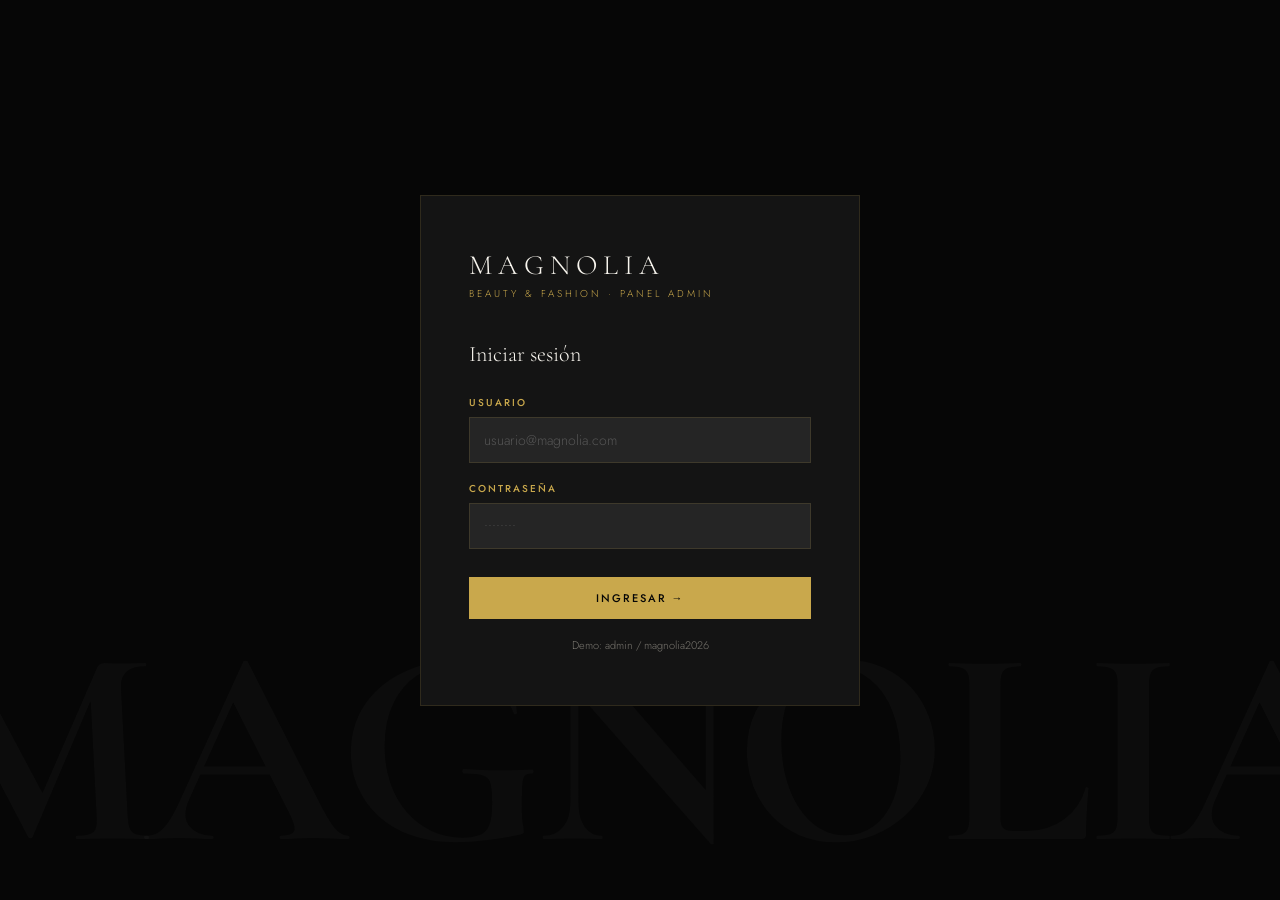
<file: admin/index.html>
<!DOCTYPE html>
<html lang="es">
<head>
<meta charset="UTF-8"/><meta name="viewport" content="width=device-width,initial-scale=1.0"/>
<title>Magnolia Admin — Panel de Control</title>
<link href="https://fonts.googleapis.com/css2?family=Jost:wght@300;400;500;600&family=Cormorant+Garamond:ital,wght@0,400;0,600;1,400&display=swap" rel="stylesheet"/>
<style>
:root{--g:#C9A84C;--g2:#E2B96F;--bk:#060606;--d1:#0E0E0E;--d2:#141414;--d3:#1C1C1C;--d4:#252525;--d5:#2E2E2E;--wh:#F8F5EE;--mu:#7A7770;--mu2:#555;--gr:#4CAF75;--re:#CF6679;--bl:#4A90D9;}
*{box-sizing:border-box;margin:0;padding:0;}
body{background:var(--d2);color:var(--wh);font-family:'Jost',sans-serif;font-weight:300;min-height:100vh;}

/* LOGIN */
.login-wrap{min-height:100vh;display:flex;align-items:center;justify-content:center;background:var(--bk);position:relative;overflow:hidden;}
.login-bg-text{position:absolute;bottom:-20px;left:50%;transform:translateX(-50%);font-family:'Cormorant Garamond',serif;font-size:clamp(120px,22vw,320px);font-weight:700;color:rgba(255,255,255,.025);white-space:nowrap;letter-spacing:-.03em;pointer-events:none;}
.login-card{background:var(--d2);border:1px solid rgba(201,168,76,.15);padding:52px 48px;width:100%;max-width:440px;position:relative;z-index:1;}
.login-logo{font-family:'Cormorant Garamond',serif;font-size:28px;letter-spacing:6px;text-transform:uppercase;color:var(--wh);margin-bottom:4px;}
.login-sub{font-size:10px;letter-spacing:3px;text-transform:uppercase;color:var(--g);margin-bottom:40px;}
.login-title{font-family:'Cormorant Garamond',serif;font-size:22px;color:var(--wh);margin-bottom:28px;}
.f-group{margin-bottom:18px;}
.f-label{display:block;font-size:10px;letter-spacing:2px;text-transform:uppercase;color:var(--g);font-weight:500;margin-bottom:7px;}
.f-input,.f-select,.f-textarea{width:100%;background:var(--d4);border:1px solid rgba(201,168,76,.15);color:var(--wh);font-family:'Jost',sans-serif;font-size:14px;font-weight:300;padding:12px 14px;outline:none;transition:border-color .3s;resize:vertical;}
.f-input:focus,.f-select:focus,.f-textarea:focus{border-color:var(--g);}
.f-input::placeholder,.f-textarea::placeholder{color:var(--mu2);}
.f-select option{background:var(--d3);}
.f-textarea{min-height:90px;}
.login-error{font-size:12px;color:var(--re);margin-top:8px;display:none;}
.login-error.show{display:block;}
.btn{display:inline-flex;align-items:center;justify-content:center;gap:8px;padding:12px 24px;font-family:'Jost',sans-serif;font-size:11px;font-weight:500;letter-spacing:2px;text-transform:uppercase;border:1px solid var(--g);color:var(--g);background:transparent;cursor:pointer;transition:all .3s;width:100%;margin-top:4px;}
.btn:hover{background:var(--g);color:var(--bk);}
.btn-solid{background:var(--g);color:var(--bk);}
.btn-solid:hover{background:var(--g2);}
.btn-sm{padding:7px 14px;font-size:10px;width:auto;}
.btn-danger{border-color:var(--re);color:var(--re);}
.btn-danger:hover{background:var(--re);color:var(--wh);}
.btn-green{border-color:var(--gr);color:var(--gr);}
.btn-green:hover{background:var(--gr);color:var(--bk);}
.btn-blue{border-color:var(--bl);color:var(--bl);}
.btn-blue:hover{background:var(--bl);color:var(--wh);}

/* LAYOUT */
.app{display:none;min-height:100vh;}
.app.visible{display:flex;}
.sidebar{width:240px;background:var(--d1);border-right:1px solid rgba(201,168,76,.1);display:flex;flex-direction:column;position:fixed;top:0;left:0;bottom:0;overflow-y:auto;z-index:100;transition:transform .3s;}
.sidebar.hidden{transform:translateX(-100%);}
.sidebar-logo{padding:26px 22px 18px;border-bottom:1px solid rgba(201,168,76,.08);}
.sl-main{font-family:'Cormorant Garamond',serif;font-size:19px;letter-spacing:4px;text-transform:uppercase;}
.sl-sub{font-size:9px;letter-spacing:3px;text-transform:uppercase;color:var(--g);margin-top:2px;}
.sidebar-user{padding:14px 22px;border-bottom:1px solid rgba(201,168,76,.08);display:flex;align-items:center;gap:10px;}
.su-avatar{width:32px;height:32px;border-radius:50%;background:rgba(201,168,76,.2);border:1px solid rgba(201,168,76,.4);display:flex;align-items:center;justify-content:center;font-size:12px;font-weight:500;color:var(--g);flex-shrink:0;}
.su-name{font-size:12px;color:var(--wh);font-weight:400;}
.su-role{font-size:10px;color:var(--mu);}
.sidebar-nav{padding:14px 0;flex:1;}
.snl{font-size:9px;letter-spacing:3px;text-transform:uppercase;color:var(--mu);padding:10px 22px 5px;font-weight:500;}
.slink{display:flex;align-items:center;gap:11px;padding:10px 22px;font-size:12px;color:rgba(248,245,238,.55);cursor:pointer;transition:all .2s;border-left:2px solid transparent;background:none;border-top:none;border-right:none;border-bottom:none;width:100%;text-align:left;font-family:'Jost',sans-serif;}
.slink:hover,.slink.active{color:var(--wh);background:rgba(201,168,76,.06);border-left-color:var(--g);}
.slink.active{color:var(--g);}
.slink svg{width:16px;height:16px;flex-shrink:0;}
.sidebar-bottom{padding:16px 22px;border-top:1px solid rgba(201,168,76,.08);}
.main{margin-left:240px;flex:1;display:flex;flex-direction:column;min-height:100vh;transition:margin .3s;}
.main.expanded{margin-left:0;}
.topbar{background:var(--d1);border-bottom:1px solid rgba(201,168,76,.1);padding:14px 28px;display:flex;align-items:center;justify-content:space-between;gap:12px;position:sticky;top:0;z-index:50;}
.topbar-left{display:flex;align-items:center;gap:14px;}
.topbar-title{font-family:'Cormorant Garamond',serif;font-size:18px;color:var(--wh);}
.topbar-right{display:flex;align-items:center;gap:10px;}
.status-dot{display:flex;align-items:center;gap:6px;font-size:11px;color:var(--gr);}
.status-dot::before{content:'';width:6px;height:6px;background:var(--gr);border-radius:50%;}
.ham-btn{background:none;border:none;cursor:pointer;display:none;padding:4px;}
.ham-btn svg{width:22px;height:22px;color:var(--wh);}
.content{padding:28px;flex:1;}

/* PANELS */
.panel{display:none;}
.panel.active{display:block;}

/* CARDS */
.card{background:var(--d3);border:1px solid rgba(201,168,76,.1);padding:22px 24px;margin-bottom:18px;}
.card-title{font-size:11px;letter-spacing:2px;text-transform:uppercase;color:var(--g);font-weight:500;margin-bottom:16px;}
.card-row{display:flex;align-items:center;justify-content:space-between;gap:12px;flex-wrap:wrap;}

/* STATS */
.stats-row{display:grid;grid-template-columns:repeat(auto-fit,minmax(150px,1fr));gap:14px;margin-bottom:24px;}
.stat-c{background:var(--d3);border:1px solid rgba(201,168,76,.1);border-top:2px solid var(--g);padding:18px 20px;}
.stat-n{font-family:'Cormorant Garamond',serif;font-size:34px;color:var(--g);line-height:1;}
.stat-l{font-size:10px;letter-spacing:2px;text-transform:uppercase;color:var(--mu);margin-top:3px;}

/* QUICK LINKS */
.ql-grid{display:grid;grid-template-columns:repeat(auto-fill,minmax(140px,1fr));gap:10px;margin-bottom:24px;}
.ql{background:var(--d3);border:1px solid rgba(201,168,76,.1);padding:16px 14px;cursor:pointer;transition:border-color .3s;text-align:center;border:none;width:100%;font-family:'Jost',sans-serif;}
.ql:hover{border:1px solid rgba(201,168,76,.4);}
.ql svg{width:22px;height:22px;color:var(--g);margin-bottom:8px;}
.ql-text{font-size:11px;color:rgba(248,245,238,.65);}

/* TABLE */
.tbl-wrap{overflow-x:auto;}
table{width:100%;border-collapse:collapse;}
th{text-align:left;font-size:10px;letter-spacing:2px;text-transform:uppercase;color:var(--g);font-weight:500;padding:10px 12px;border-bottom:1px solid rgba(201,168,76,.18);}
td{padding:11px 12px;font-size:13px;color:rgba(248,245,238,.75);border-bottom:1px solid rgba(255,255,255,.04);vertical-align:middle;}
tr:hover td{background:rgba(201,168,76,.03);}

/* BADGES */
.badge{display:inline-block;padding:3px 9px;border-radius:2px;font-size:10px;font-weight:500;letter-spacing:1px;}
.bg-gold{background:rgba(201,168,76,.15);color:var(--g);}
.bg-gr{background:rgba(76,175,117,.15);color:var(--gr);}
.bg-re{background:rgba(207,102,121,.12);color:var(--re);}
.bg-bl{background:rgba(74,144,217,.12);color:var(--bl);}

/* TOGGLE */
.tgl{display:flex;align-items:center;gap:8px;cursor:pointer;background:none;border:none;font-family:'Jost',sans-serif;}
.tgl-track{width:38px;height:20px;background:var(--d5);border-radius:10px;position:relative;transition:background .3s;flex-shrink:0;}
.tgl-track.on{background:var(--g);}
.tgl-thumb{width:14px;height:14px;background:var(--wh);border-radius:50%;position:absolute;top:3px;left:3px;transition:left .3s;}
.tgl-track.on .tgl-thumb{left:21px;}
.tgl-label{font-size:12px;color:rgba(248,245,238,.65);}

/* UPLOAD */
.upload-zone{border:2px dashed rgba(201,168,76,.2);padding:28px;text-align:center;cursor:pointer;transition:border-color .3s;background:rgba(201,168,76,.02);}
.upload-zone:hover{border-color:var(--g);}
.upload-zone svg{width:32px;height:32px;color:var(--mu);margin-bottom:10px;}
.upload-zone p{font-size:13px;color:var(--mu);}

/* ALERT */
.alert{padding:10px 14px;margin-bottom:14px;border-left:3px solid;font-size:12px;display:none;}
.alert.show{display:block;}
.alert-ok{background:rgba(76,175,117,.1);border-color:var(--gr);color:var(--gr);}
.alert-err{background:rgba(207,102,121,.1);border-color:var(--re);color:var(--re);}

/* FORM ROW */
.f-row{display:grid;grid-template-columns:1fr 1fr;gap:14px;}
.f-row-3{display:grid;grid-template-columns:1fr 1fr 1fr;gap:14px;}

/* COLOR SWATCH */
.swatch{width:36px;height:36px;border-radius:50%;border:2px solid rgba(255,255,255,.15);cursor:pointer;transition:transform .2s;display:inline-block;}
.swatch:hover{transform:scale(1.1);}
.swatches{display:flex;gap:8px;flex-wrap:wrap;align-items:center;}

/* TABS */
.tabs{display:flex;border-bottom:1px solid rgba(201,168,76,.15);margin-bottom:22px;gap:0;}
.tab{padding:10px 20px;font-size:11px;letter-spacing:2px;text-transform:uppercase;color:var(--mu);cursor:pointer;border-bottom:2px solid transparent;transition:all .3s;background:none;border-top:none;border-left:none;border-right:none;font-family:'Jost',sans-serif;margin-bottom:-1px;}
.tab.active{color:var(--g);border-bottom-color:var(--g);}
.tab-panel{display:none;}
.tab-panel.active{display:block;}

/* PREVIEW IMG */
.prev-grid{display:grid;grid-template-columns:repeat(auto-fill,minmax(130px,1fr));gap:10px;margin-top:14px;}
.prev-item{position:relative;aspect-ratio:1;background:var(--d4);border:1px solid rgba(201,168,76,.1);overflow:hidden;}
.prev-item img{width:100%;height:100%;object-fit:cover;}
.prev-del{position:absolute;top:5px;right:5px;background:rgba(0,0,0,.75);border:none;color:var(--re);cursor:pointer;width:22px;height:22px;display:flex;align-items:center;justify-content:center;font-size:12px;border-radius:2px;}

/* RICH EDITOR (simple) */
.rich-toolbar{display:flex;gap:4px;flex-wrap:wrap;padding:8px;background:var(--d4);border:1px solid rgba(201,168,76,.15);border-bottom:none;}
.rtool{background:none;border:none;color:var(--mu);cursor:pointer;padding:5px 8px;font-size:13px;font-family:'Jost',sans-serif;transition:color .2s;border-radius:2px;}
.rtool:hover{color:var(--wh);background:rgba(255,255,255,.08);}
.rich-editor{width:100%;min-height:180px;background:var(--d4);border:1px solid rgba(201,168,76,.15);color:var(--wh);font-family:'Jost',sans-serif;font-size:14px;padding:14px;outline:none;line-height:1.7;}

/* COLOR PICKER */
.color-field{display:flex;align-items:center;gap:10px;}
.color-preview{width:36px;height:36px;border:1px solid rgba(201,168,76,.2);}
input[type="color"]{width:0;height:0;opacity:0;position:absolute;}

/* PROGRESS */
.progress-bar{height:4px;background:var(--d4);border-radius:2px;overflow:hidden;margin:8px 0;}
.progress-fill{height:100%;background:var(--g);border-radius:2px;transition:width .5s;}

/* SCROLLBAR */
::-webkit-scrollbar{width:5px;}
::-webkit-scrollbar-track{background:var(--d2);}
::-webkit-scrollbar-thumb{background:rgba(201,168,76,.25);border-radius:3px;}

/* MOBILE */
@media(max-width:768px){
  .sidebar{transform:translateX(-100%);}
  .sidebar.open{transform:translateX(0);}
  .main{margin-left:0;}
  .ham-btn{display:block;}
  .f-row,.f-row-3{grid-template-columns:1fr;}
  .stats-row{grid-template-columns:1fr 1fr;}
}

.sec-tpl{background:var(--d3);border:1px solid rgba(201,168,76,.12);padding:20px;border-radius:4px;cursor:pointer;transition:all .25s;}
.sec-tpl:hover{border-color:var(--g);background:var(--d4);}
.sec-tpl-icon{font-size:24px;margin-bottom:10px;}
.sec-tpl-name{font-family:'Cormorant Garamond',serif;font-size:17px;color:var(--wh);margin-bottom:6px;}
.sec-tpl-desc{font-size:12px;color:var(--mu);line-height:1.6;}
.ticker-item-row{display:flex;align-items:center;gap:10px;margin-bottom:8px;}
.faq-admin-item{background:var(--d3);border:1px solid rgba(255,255,255,.06);padding:14px 16px;margin-bottom:10px;border-radius:4px;}
.faq-admin-q{font-size:14px;color:var(--wh);font-weight:500;margin-bottom:4px;}
.faq-admin-a{font-size:12px;color:var(--mu);line-height:1.5;}
.promo-admin-item{background:var(--d3);border:1px solid rgba(201,168,76,.15);padding:14px 16px;margin-bottom:12px;border-radius:4px;display:flex;gap:16px;align-items:flex-start;}
.promo-thumb{width:80px;height:54px;object-fit:cover;border-radius:3px;flex-shrink:0;}
.promo-info{flex:1;}
.promo-badge-tag{font-size:10px;letter-spacing:1px;color:var(--g);text-transform:uppercase;}
.promo-title{font-family:'Cormorant Garamond',serif;font-size:16px;color:var(--wh);}
.sections-row{display:flex;align-items:center;justify-content:space-between;padding:12px 0;border-bottom:1px solid rgba(255,255,255,.04);}
.sections-row-name{font-size:14px;color:var(--wh);}
.sections-row-hint{font-size:11px;color:var(--mu);margin-top:2px;}

</style>
</head>
<body>

<!-- ══ LOGIN ══ -->
<div class="login-wrap" id="loginWrap">
  <div class="login-bg-text">MAGNOLIA</div>
  <div class="login-card">
    <div class="login-logo">Magnolia</div>
    <div class="login-sub">Beauty &amp; Fashion · Panel Admin</div>
    <div class="login-title">Iniciar sesión</div>
    <div class="f-group"><label class="f-label">Usuario</label><input type="text" class="f-input" id="loginUser" placeholder="usuario@magnolia.com" autocomplete="username"/></div>
    <div class="f-group"><label class="f-label">Contraseña</label><input type="password" class="f-input" id="loginPass" placeholder="••••••••" autocomplete="current-password"/></div>
    <div class="login-error" id="loginError">Usuario o contraseña incorrectos.</div>
    <button class="btn btn-solid" onclick="doLogin()" style="margin-top:10px;">Ingresar →</button>
    <p style="font-size:11px;color:var(--mu);margin-top:18px;text-align:center;">Demo: admin / magnolia2026</p>
  </div>
</div>

<!-- ══ APP ══ -->
<div class="app" id="appWrap">

<aside class="sidebar" id="sidebar">
  <div class="sidebar-logo"><div class="sl-main">Magnolia</div><div class="sl-sub">Beauty &amp; Fashion</div></div>
  <div class="sidebar-user"><div class="su-avatar" id="suAvatar">A</div><div><div class="su-name" id="suName">Admin</div><div class="su-role" id="suRole">Administrador</div></div></div>
  <nav class="sidebar-nav">
    <div class="snl">Principal</div>
    <button class="slink active" onclick="showP('dashboard',this)"><svg fill="none" stroke="currentColor" stroke-width="1.5" viewBox="0 0 24 24"><path stroke-linecap="round" stroke-linejoin="round" d="M3.75 6A2.25 2.25 0 0 1 6 3.75h2.25A2.25 2.25 0 0 1 10.5 6v2.25a2.25 2.25 0 0 1-2.25 2.25H6a2.25 2.25 0 0 1-2.25-2.25V6ZM3.75 15.75A2.25 2.25 0 0 1 6 13.5h2.25a2.25 2.25 0 0 1 2.25 2.25V18a2.25 2.25 0 0 1-2.25 2.25H6A2.25 2.25 0 0 1 3.75 18v-2.25ZM13.5 6a2.25 2.25 0 0 1 2.25-2.25H18A2.25 2.25 0 0 1 20.25 6v2.25A2.25 2.25 0 0 1 18 10.5h-2.25a2.25 2.25 0 0 1-2.25-2.25V6ZM13.5 15.75a2.25 2.25 0 0 1 2.25-2.25H18a2.25 2.25 0 0 1 2.25 2.25V18A2.25 2.25 0 0 1 18 20.25h-2.25A2.25 2.25 0 0 1 13.5 18v-2.25Z"/></svg>Dashboard</button>
    <button class="slink" onclick="window.open('../index.html','_blank')"><svg fill="none" stroke="currentColor" stroke-width="1.5" viewBox="0 0 24 24"><path stroke-linecap="round" stroke-linejoin="round" d="M12 21a9.004 9.004 0 0 0 8.716-6.747M12 21a9.004 9.004 0 0 1-8.716-6.747M12 21c2.485 0 4.5-4.03 4.5-9S14.485 3 12 3m0 18c-2.485 0-4.5-4.03-4.5-9S9.515 3 12 3m0 0a8.997 8.997 0 0 1 7.843 4.582M12 3a8.997 8.997 0 0 0-7.843 4.582m15.686 0A11.953 11.953 0 0 1 12 10.5c-2.998 0-5.74-1.1-7.843-2.918m15.686 0A8.959 8.959 0 0 1 21 12c0 .778-.099 1.533-.284 2.253"/></svg>Ver sitio web</button>
    <div class="snl">Contenido</div>
    <button class="slink" onclick="showP('apariencia',this)"><svg fill="none" stroke="currentColor" stroke-width="1.5" viewBox="0 0 24 24"><path stroke-linecap="round" stroke-linejoin="round" d="M4.098 19.902a3.75 3.75 0 0 0 5.304 0l6.401-6.402M6.75 21A3.75 3.75 0 0 1 3 17.25V4.125C3 3.504 3.504 3 4.125 3h5.25c.621 0 1.125.504 1.125 1.125v4.072M6.75 21a3.75 3.75 0 0 0 3.75-3.75V8.197M6.75 21h13.125c.621 0 1.125-.504 1.125-1.125v-5.25c0-.621-.504-1.125-1.125-1.125h-4.072M10.5 8.197l2.88-2.88c.438-.439 1.15-.439 1.59 0l3.712 3.713c.44.44.44 1.152 0 1.59l-2.879 2.88M6.75 17.25h.008v.008H6.75v-.008Z"/></svg>Apariencia</button>
    <button class="slink" onclick="showP('hero',this)"><svg fill="none" stroke="currentColor" stroke-width="1.5" viewBox="0 0 24 24"><path stroke-linecap="round" stroke-linejoin="round" d="m2.25 15.75 5.159-5.159a2.25 2.25 0 0 1 3.182 0l5.159 5.159m-1.5-1.5 1.409-1.409a2.25 2.25 0 0 1 3.182 0l2.909 2.909m-18 3.75h16.5a1.5 1.5 0 0 0 1.5-1.5V6a1.5 1.5 0 0 0-1.5-1.5H3.75A1.5 1.5 0 0 0 2.25 6v12a1.5 1.5 0 0 0 1.5 1.5Zm10.5-11.25h.008v.008h-.008V8.25Zm.375 0a.375.375 0 1 1-.75 0 .375.375 0 0 1 .75 0Z"/></svg>Hero / Portada</button>
    <button class="slink" onclick="showP('servicios',this)"><svg fill="none" stroke="currentColor" stroke-width="1.5" viewBox="0 0 24 24"><path stroke-linecap="round" stroke-linejoin="round" d="M11.48 3.499a.562.562 0 0 1 1.04 0l2.125 5.111a.563.563 0 0 0 .475.345l5.518.442c.499.04.701.663.321.988l-4.204 3.602a.563.563 0 0 0-.182.557l1.285 5.385a.562.562 0 0 1-.84.61l-4.725-2.885a.562.562 0 0 0-.586 0L6.982 20.54a.562.562 0 0 1-.84-.61l1.285-5.386a.562.562 0 0 0-.182-.557l-4.204-3.602a.562.562 0 0 1 .321-.988l5.518-.442a.563.563 0 0 0 .475-.345L11.48 3.5Z"/></svg>Servicios</button>
    <button class="slink" onclick="showP('paquetes',this)"><svg fill="none" stroke="currentColor" stroke-width="1.5" viewBox="0 0 24 24"><path stroke-linecap="round" stroke-linejoin="round" d="m21 7.5-9-5.25L3 7.5m18 0-9 5.25m9-5.25v9l-9 5.25M3 7.5l9 5.25M3 7.5v9l9 5.25m0-9v9"/></svg>Paquetes</button>
    <button class="slink" onclick="showP('tienda',this)"><svg fill="none" stroke="currentColor" stroke-width="1.5" viewBox="0 0 24 24"><path stroke-linecap="round" stroke-linejoin="round" d="M15.75 10.5V6a3.75 3.75 0 1 0-7.5 0v4.5m11.356-1.993 1.263 12c.07.665-.45 1.243-1.119 1.243H4.25a1.125 1.125 0 0 1-1.12-1.243l1.264-12A1.125 1.125 0 0 1 5.513 7.5h12.974c.576 0 1.059.435 1.119 1.007Z"/></svg>Tienda</button>
    <button class="slink" onclick="showP('galeria',this)"><svg fill="none" stroke="currentColor" stroke-width="1.5" viewBox="0 0 24 24"><path stroke-linecap="round" stroke-linejoin="round" d="m2.25 15.75 5.159-5.159a2.25 2.25 0 0 1 3.182 0l5.159 5.159m-1.5-1.5 1.409-1.409a2.25 2.25 0 0 1 3.182 0l2.909 2.909m-18 3.75h16.5a1.5 1.5 0 0 0 1.5-1.5V6a1.5 1.5 0 0 0-1.5-1.5H3.75A1.5 1.5 0 0 0 2.25 6v12a1.5 1.5 0 0 0 1.5 1.5Zm10.5-11.25h.008v.008h-.008V8.25Zm.375 0a.375.375 0 1 1-.75 0 .375.375 0 0 1 .75 0Z"/></svg>Galería</button>
    <button class="slink" onclick="showP('testimonios',this)"><svg fill="none" stroke="currentColor" stroke-width="1.5" viewBox="0 0 24 24"><path stroke-linecap="round" stroke-linejoin="round" d="M8.625 9.75a.375.375 0 1 1-.75 0 .375.375 0 0 1 .75 0Zm0 0H8.25m4.125 0a.375.375 0 1 1-.75 0 .375.375 0 0 1 .75 0Zm0 0H12m4.125 0a.375.375 0 1 1-.75 0 .375.375 0 0 1 .75 0Zm0 0h-.375m-13.5 3.01c0 1.6 1.123 2.994 2.707 3.227 1.087.16 2.185.283 3.293.369V21l4.184-4.183a1.14 1.14 0 0 1 .778-.332 48.294 48.294 0 0 0 5.83-.498c1.585-.233 2.708-1.626 2.708-3.228V6.741c0-1.602-1.123-2.995-2.707-3.228A48.394 48.394 0 0 0 12 3c-2.392 0-4.744.175-7.043.513C3.373 3.746 2.25 5.14 2.25 6.741v6.018Z"/></svg>Testimonios</button>
    <button class="slink" onclick="showP('blog',this)"><svg fill="none" stroke="currentColor" stroke-width="1.5" viewBox="0 0 24 24"><path stroke-linecap="round" stroke-linejoin="round" d="M12 7.5h1.5m-1.5 3h1.5m-7.5 3h7.5m-7.5 3h7.5m3-9h3.375c.621 0 1.125.504 1.125 1.125V18a2.25 2.25 0 0 1-2.25 2.25M16.5 7.5V18a2.25 2.25 0 0 0 2.25 2.25M16.5 7.5V4.875c0-.621-.504-1.125-1.125-1.125H4.125C3.504 3.75 3 4.254 3 4.875V18a2.25 2.25 0 0 0 2.25 2.25h13.5M6 7.5h3v3H6v-3Z"/></svg>Blog</button>
    <button class="slink" onclick="showP('nosotras',this)"><svg fill="none" stroke="currentColor" stroke-width="1.5" viewBox="0 0 24 24"><path stroke-linecap="round" stroke-linejoin="round" d="M15.75 6a3.75 3.75 0 1 1-7.5 0 3.75 3.75 0 0 1 7.5 0ZM4.501 20.118a7.5 7.5 0 0 1 14.998 0A17.933 17.933 0 0 1 12 21.75c-2.676 0-5.216-.584-7.499-1.632Z"/></svg>Nosotras</button>
    <button class="slink" onclick="showP('ticker',this)"><svg fill="none" stroke="currentColor" stroke-width="1.5" viewBox="0 0 24 24"><path stroke-linecap="round" stroke-linejoin="round" d="M7.5 8.25h9m-9 3H12m-9.75 1.51c0 1.6 1.123 2.994 2.707 3.227 1.087.16 2.185.283 3.293.369V21l4.184-4.183a1.14 1.14 0 0 1 .778-.332 48.294 48.294 0 0 0 5.83-.498c1.585-.233 2.708-1.626 2.708-3.228V6.741c0-1.602-1.123-2.995-2.707-3.228A48.394 48.394 0 0 0 12 3c-2.392 0-4.744.175-7.043.513C3.373 3.746 2.25 5.14 2.25 6.741v6.018Z"/></svg>Ticker</button>
    <button class="slink" onclick="showP('faq',this)"><svg fill="none" stroke="currentColor" stroke-width="1.5" viewBox="0 0 24 24"><path stroke-linecap="round" stroke-linejoin="round" d="M9.879 7.519c1.171-1.025 3.071-1.025 4.242 0 1.172 1.025 1.172 2.687 0 3.712-.203.179-.43.326-.67.442-.745.361-1.45.999-1.45 1.827v.75M21 12a9 9 0 1 1-18 0 9 9 0 0 1 18 0Zm-9 5.25h.008v.008H12v-.008Z"/></svg>FAQ</button>
    <button class="slink" onclick="showP('promos',this)"><svg fill="none" stroke="currentColor" stroke-width="1.5" viewBox="0 0 24 24"><path stroke-linecap="round" stroke-linejoin="round" d="M10.34 15.84c-.688-.06-1.386-.09-2.09-.09H7.5a4.5 4.5 0 1 1 0-9h.75c.704 0 1.402-.03 2.09-.09m0 9.18c.253.962.584 1.892.985 2.783.247.55.06 1.21-.463 1.511l-.657.38c-.551.318-1.26.117-1.527-.461a20.845 20.845 0 0 1-1.44-4.282m3.102.069a18.03 18.03 0 0 1-.59-4.59c0-1.586.205-3.124.59-4.59m0 9.18a23.848 23.848 0 0 1 8.835 2.535M10.34 6.66a23.847 23.847 0 0 1 8.835-2.535m0 0A23.74 23.74 0 0 1 18.795 3m.38 1.125a23.91 23.91 0 0 1 1.014 5.395m-1.014 8.855c-.118.38-.245.754-.38 1.125m.38-1.125a23.91 23.91 0 0 0 1.014-5.395m0-3.46c.495.413.811 1.035.811 1.73 0 .695-.316 1.317-.811 1.73m0-3.46a24.347 24.347 0 0 1 0 3.46"/></svg>Promos / Banners</button>
    <button class="slink" onclick="showP('contacto',this)"><svg fill="none" stroke="currentColor" stroke-width="1.5" viewBox="0 0 24 24"><path stroke-linecap="round" stroke-linejoin="round" d="M2.25 6.75c0 8.284 6.716 15 15 15h2.25a2.25 2.25 0 0 0 2.25-2.25v-1.372c0-.516-.351-.966-.852-1.091l-4.423-1.106c-.44-.11-.902.055-1.173.417l-.97 1.293c-.282.376-.769.542-1.21.38a12.035 12.035 0 0 1-7.143-7.143c-.162-.441.004-.928.38-1.21l1.293-.97c.363-.271.527-.734.417-1.173L6.963 3.102a1.125 1.125 0 0 0-1.091-.852H4.5A2.25 2.25 0 0 0 2.25 4.5v2.25Z"/></svg>Contacto</button>
    <button class="slink" onclick="showP('secciones',this)"><svg fill="none" stroke="currentColor" stroke-width="1.5" viewBox="0 0 24 24"><path stroke-linecap="round" stroke-linejoin="round" d="M3.75 6A2.25 2.25 0 0 1 6 3.75h2.25A2.25 2.25 0 0 1 10.5 6v2.25a2.25 2.25 0 0 1-2.25 2.25H6a2.25 2.25 0 0 1-2.25-2.25V6ZM3.75 15.75A2.25 2.25 0 0 1 6 13.5h2.25a2.25 2.25 0 0 1 2.25 2.25V18a2.25 2.25 0 0 1-2.25 2.25H6A2.25 2.25 0 0 1 3.75 18v-2.25ZM13.5 6a2.25 2.25 0 0 1 2.25-2.25H18A2.25 2.25 0 0 1 20.25 6v2.25A2.25 2.25 0 0 1 18 10.5h-2.25a2.25 2.25 0 0 1-2.25-2.25V6ZM13.5 15.75a2.25 2.25 0 0 1 2.25-2.25H18a2.25 2.25 0 0 1 2.25 2.25V18A2.25 2.25 0 0 1 18 20.25h-2.25A2.25 2.25 0 0 1 13.5 18v-2.25Z"/></svg>Secciones</button>
    <button class="slink" onclick="showP('eventos',this)"><svg fill="none" stroke="currentColor" stroke-width="1.5" viewBox="0 0 24 24"><path stroke-linecap="round" stroke-linejoin="round" d="M6.75 3v2.25M17.25 3v2.25M3 18.75V7.5a2.25 2.25 0 0 1 2.25-2.25h13.5A2.25 2.25 0 0 1 21 7.5v11.25m-18 0A2.25 2.25 0 0 0 5.25 21h13.5A2.25 2.25 0 0 0 21 18.75m-18 0v-7.5A2.25 2.25 0 0 1 5.25 9h13.5A2.25 2.25 0 0 1 21 11.25v7.5"/></svg>Eventos / Cursos</button>
    <div class="snl">Configuración</div>
    <button class="slink" onclick="showP('info',this)"><svg fill="none" stroke="currentColor" stroke-width="1.5" viewBox="0 0 24 24"><path stroke-linecap="round" stroke-linejoin="round" d="m11.25 11.25.041-.02a.75.75 0 0 1 1.063.852l-.708 2.836a.75.75 0 0 0 1.063.853l.041-.021M21 12a9 9 0 1 1-18 0 9 9 0 0 1 18 0Zm-9-3.75h.008v.008H12V8.25Z"/></svg>Info del negocio</button>
    <button class="slink" onclick="showP('usuarios',this)"><svg fill="none" stroke="currentColor" stroke-width="1.5" viewBox="0 0 24 24"><path stroke-linecap="round" stroke-linejoin="round" d="M15 19.128a9.38 9.38 0 0 0 2.625.372 9.337 9.337 0 0 0 4.121-.952 4.125 4.125 0 0 0-7.533-2.493M15 19.128v-.003c0-1.113-.285-2.16-.786-3.07M15 19.128v.106A12.318 12.318 0 0 1 8.624 21c-2.331 0-4.512-.645-6.374-1.766l-.001-.109a6.375 6.375 0 0 1 11.964-3.07M12 6.375a3.375 3.375 0 1 1-6.75 0 3.375 3.375 0 0 1 6.75 0Zm8.25 2.25a2.625 2.625 0 1 1-5.25 0 2.625 2.625 0 0 1 5.25 0Z"/></svg>Usuarios</button>
    <button class="slink" onclick="showP('pixeles',this)"><svg fill="none" stroke="currentColor" stroke-width="1.5" viewBox="0 0 24 24"><path stroke-linecap="round" stroke-linejoin="round" d="M9 17.25v1.007a3 3 0 0 1-.879 2.122L7.5 21h9l-.621-.621A3 3 0 0 1 15 18.257V17.25m6-12V15a2.25 2.25 0 0 1-2.25 2.25H5.25A2.25 2.25 0 0 1 3 15V5.25m18 0A2.25 2.25 0 0 0 18.75 3H5.25A2.25 2.25 0 0 0 3 5.25m18 0H3"/></svg>Píxeles &amp; SEO</button>
    <button class="slink" onclick="showP('deploy',this)"><svg fill="none" stroke="currentColor" stroke-width="1.5" viewBox="0 0 24 24"><path stroke-linecap="round" stroke-linejoin="round" d="M3 16.5v2.25A2.25 2.25 0 0 0 5.25 21h13.5A2.25 2.25 0 0 0 21 18.75V16.5m-13.5-9L12 3m0 0 4.5 4.5M12 3v13.5"/></svg>Publicar / Deploy</button>
    <button class="slink" onclick="showP('backup',this)"><svg fill="none" stroke="currentColor" stroke-width="1.5" viewBox="0 0 24 24"><path stroke-linecap="round" stroke-linejoin="round" d="M20.25 6.375c0 2.278-3.694 4.125-8.25 4.125S3.75 8.653 3.75 6.375m16.5 0c0-2.278-3.694-4.125-8.25-4.125S3.75 4.097 3.75 6.375m16.5 0v11.25c0 2.278-3.694 4.125-8.25 4.125s-8.25-1.847-8.25-4.125V6.375m16.5 0v3.75m-16.5-3.75v3.75m16.5 0v3.75M3.75 13.5v3.75"/></svg>Backup</button>
  </nav>
  <div class="sidebar-bottom"><button onclick="doLogout()" style="background:none;border:none;cursor:pointer;font-size:12px;color:var(--mu);display:flex;align-items:center;gap:8px;font-family:'Jost',sans-serif;"><svg fill="none" stroke="currentColor" stroke-width="1.5" viewBox="0 0 24 24" style="width:15px;height:15px;"><path stroke-linecap="round" stroke-linejoin="round" d="M15.75 9V5.25A2.25 2.25 0 0 0 13.5 3h-6a2.25 2.25 0 0 0-2.25 2.25v13.5A2.25 2.25 0 0 0 7.5 21h6a2.25 2.25 0 0 0 2.25-2.25V15M12 9l-3 3m0 0 3 3m-3-3h12.75"/></svg>Cerrar sesión</button></div>
</aside>

<div class="main" id="mainArea">
  <div class="topbar">
    <div class="topbar-left">
      <button class="ham-btn" id="hamBtn"><svg fill="none" stroke="currentColor" stroke-width="1.5" viewBox="0 0 24 24"><path stroke-linecap="round" stroke-linejoin="round" d="M3.75 6.75h16.5M3.75 12h16.5m-16.5 5.25h16.5"/></svg></button>
      <div class="topbar-title" id="topbarTitle">Dashboard</div>
    </div>
    <div class="topbar-right">
      <span class="status-dot">Sitio activo</span>
      <button class="btn btn-solid btn-sm" onclick="saveAll()">💾 Guardar todo</button>
    </div>
  </div>

  <div class="content">
    <!-- ════ DASHBOARD ════ -->
    <div class="panel active" id="panel-dashboard">
      <div class="stats-row">
        <div class="stat-c"><div class="stat-n" id="s-srv">8</div><div class="stat-l">Servicios activos</div></div>
        <div class="stat-c"><div class="stat-n" id="s-pkg">6</div><div class="stat-l">Paquetes</div></div>
        <div class="stat-c"><div class="stat-n" id="s-prod">3</div><div class="stat-l">Productos tienda</div></div>
        <div class="stat-c"><div class="stat-n" id="s-blog">3</div><div class="stat-l">Posts blog</div></div>
        <div class="stat-c"><div class="stat-n" id="s-usr">1</div><div class="stat-l">Usuarios</div></div>
      </div>
      <div class="ql-grid">
        <button class="ql" onclick="showP('apariencia',null)"><svg fill="none" stroke="currentColor" stroke-width="1.5" viewBox="0 0 24 24"><path stroke-linecap="round" stroke-linejoin="round" d="M4.098 19.902a3.75 3.75 0 0 0 5.304 0l6.401-6.402M6.75 21A3.75 3.75 0 0 1 3 17.25V4.125C3 3.504 3.504 3 4.125 3h5.25c.621 0 1.125.504 1.125 1.125v4.072M6.75 21a3.75 3.75 0 0 0 3.75-3.75V8.197M6.75 21h13.125c.621 0 1.125-.504 1.125-1.125v-5.25c0-.621-.504-1.125-1.125-1.125h-4.072M10.5 8.197l2.88-2.88c.438-.439 1.15-.439 1.59 0l3.712 3.713c.44.44.44 1.152 0 1.59l-2.879 2.88M6.75 17.25h.008v.008H6.75v-.008Z"/></svg><div class="ql-text">Apariencia</div></button>
        <button class="ql" onclick="showP('hero',null)"><svg fill="none" stroke="currentColor" stroke-width="1.5" viewBox="0 0 24 24"><path stroke-linecap="round" stroke-linejoin="round" d="m2.25 15.75 5.159-5.159a2.25 2.25 0 0 1 3.182 0l5.159 5.159m-1.5-1.5 1.409-1.409a2.25 2.25 0 0 1 3.182 0l2.909 2.909m-18 3.75h16.5a1.5 1.5 0 0 0 1.5-1.5V6a1.5 1.5 0 0 0-1.5-1.5H3.75A1.5 1.5 0 0 0 2.25 6v12a1.5 1.5 0 0 0 1.5 1.5Zm10.5-11.25h.008v.008h-.008V8.25Zm.375 0a.375.375 0 1 1-.75 0 .375.375 0 0 1 .75 0Z"/></svg><div class="ql-text">Portada</div></button>
        <button class="ql" onclick="showP('servicios',null)"><svg fill="none" stroke="currentColor" stroke-width="1.5" viewBox="0 0 24 24"><path stroke-linecap="round" stroke-linejoin="round" d="M11.48 3.499a.562.562 0 0 1 1.04 0l2.125 5.111a.563.563 0 0 0 .475.345l5.518.442c.499.04.701.663.321.988l-4.204 3.602a.563.563 0 0 0-.182.557l1.285 5.385a.562.562 0 0 1-.84.61l-4.725-2.885a.562.562 0 0 0-.586 0L6.982 20.54a.562.562 0 0 1-.84-.61l1.285-5.386a.562.562 0 0 0-.182-.557l-4.204-3.602a.562.562 0 0 1 .321-.988l5.518-.442a.563.563 0 0 0 .475-.345L11.48 3.5Z"/></svg><div class="ql-text">Servicios</div></button>
        <button class="ql" onclick="showP('tienda',null)"><svg fill="none" stroke="currentColor" stroke-width="1.5" viewBox="0 0 24 24"><path stroke-linecap="round" stroke-linejoin="round" d="M15.75 10.5V6a3.75 3.75 0 1 0-7.5 0v4.5m11.356-1.993 1.263 12c.07.665-.45 1.243-1.119 1.243H4.25a1.125 1.125 0 0 1-1.12-1.243l1.264-12A1.125 1.125 0 0 1 5.513 7.5h12.974c.576 0 1.059.435 1.119 1.007Z"/></svg><div class="ql-text">Tienda</div></button>
        <button class="ql" onclick="showP('blog',null)"><svg fill="none" stroke="currentColor" stroke-width="1.5" viewBox="0 0 24 24"><path stroke-linecap="round" stroke-linejoin="round" d="M12 7.5h1.5m-1.5 3h1.5m-7.5 3h7.5m-7.5 3h7.5m3-9h3.375c.621 0 1.125.504 1.125 1.125V18a2.25 2.25 0 0 1-2.25 2.25M16.5 7.5V18a2.25 2.25 0 0 0 2.25 2.25M16.5 7.5V4.875c0-.621-.504-1.125-1.125-1.125H4.125C3.504 3.75 3 4.254 3 4.875V18a2.25 2.25 0 0 0 2.25 2.25h13.5M6 7.5h3v3H6v-3Z"/></svg><div class="ql-text">Blog</div></button>
        <button class="ql" onclick="showP('pixeles',null)"><svg fill="none" stroke="currentColor" stroke-width="1.5" viewBox="0 0 24 24"><path stroke-linecap="round" stroke-linejoin="round" d="M9 17.25v1.007a3 3 0 0 1-.879 2.122L7.5 21h9l-.621-.621A3 3 0 0 1 15 18.257V17.25m6-12V15a2.25 2.25 0 0 1-2.25 2.25H5.25A2.25 2.25 0 0 1 3 15V5.25m18 0A2.25 2.25 0 0 0 18.75 3H5.25A2.25 2.25 0 0 0 3 5.25m18 0H3"/></svg><div class="ql-text">Píxeles</div></button>
        <button class="ql" onclick="showP('usuarios',null)"><svg fill="none" stroke="currentColor" stroke-width="1.5" viewBox="0 0 24 24"><path stroke-linecap="round" stroke-linejoin="round" d="M15.75 6a3.75 3.75 0 1 1-7.5 0 3.75 3.75 0 0 1 7.5 0ZM4.501 20.118a7.5 7.5 0 0 1 14.998 0A17.933 17.933 0 0 1 12 21.75c-2.676 0-5.216-.584-7.499-1.632Z"/></svg><div class="ql-text">Usuarios</div></button>
        <button class="ql" onclick="showP('deploy',null)"><svg fill="none" stroke="currentColor" stroke-width="1.5" viewBox="0 0 24 24"><path stroke-linecap="round" stroke-linejoin="round" d="M3 16.5v2.25A2.25 2.25 0 0 0 5.25 21h13.5A2.25 2.25 0 0 0 21 18.75V16.5m-13.5-9L12 3m0 0 4.5 4.5M12 3v13.5"/></svg><div class="ql-text">Publicar</div></button>
      </div>
      <div class="card">
        <div class="card-title">Guía rápida</div>
        <div class="tbl-wrap"><table><thead><tr><th>Sección</th><th>Qué puedes hacer</th><th>Rol mínimo</th></tr></thead><tbody>
          <tr><td>🎨 Apariencia</td><td>Colores, tipografía, logo, botones</td><td><span class="badge bg-re">Admin</span></td></tr>
          <tr><td>🖼️ Portada</td><td>Imagen hero, título, subtítulo, CTA</td><td><span class="badge bg-re">Admin</span></td></tr>
          <tr><td>💅 Servicios</td><td>Agregar, editar, precios, imágenes</td><td><span class="badge bg-gold">Editor</span></td></tr>
          <tr><td>📦 Paquetes</td><td>Carrusel de paquetes con precios</td><td><span class="badge bg-gold">Editor</span></td></tr>
          <tr><td>🛍️ Tienda</td><td>Productos, precios, categorías</td><td><span class="badge bg-gold">Editor</span></td></tr>
          <tr><td>📸 Galería</td><td>Agregar fotos reales del salón</td><td><span class="badge bg-gold">Editor</span></td></tr>
          <tr><td>💬 Testimonios</td><td>Reseñas de clientas</td><td><span class="badge bg-gold">Editor</span></td></tr>
          <tr><td>📝 Blog</td><td>Artículos, tips de belleza</td><td><span class="badge bg-gold">Editor</span></td></tr>
          <tr><td>📅 Eventos</td><td>Activar/desactivar eventos y cursos</td><td><span class="badge bg-gold">Editor</span></td></tr>
          <tr><td>👤 Usuarios</td><td>Crear, editar, eliminar usuarios</td><td><span class="badge bg-re">Admin</span></td></tr>
          <tr><td>📊 Píxeles</td><td>Meta Pixel, Google Analytics, GTM</td><td><span class="badge bg-re">Admin</span></td></tr>
          <tr><td>🚀 Deploy</td><td>Publicar cambios a Netlify/GitHub</td><td><span class="badge bg-re">Admin</span></td></tr>
        </tbody></table></div>
      </div>
    </div>

    <!-- ════ APARIENCIA ════ -->
    <div class="panel" id="panel-apariencia">
      <div class="alert alert-ok" role="status" aria-live="polite" id="al-apariencia">✓ Cambios de apariencia guardados.</div>
      <div class="tabs"><button class="tab active" onclick="switchTab(this,'at-colores')">Colores</button><button class="tab" onclick="switchTab(this,'at-tipografia')">Tipografía</button><button class="tab" onclick="switchTab(this,'at-logo')">Logo &amp; Navbar</button><button class="tab" onclick="switchTab(this,'at-botones')">Botones</button></div>
      <div class="tab-panel active" id="at-colores">
        <div class="card"><div class="card-title">Paleta de colores</div>
          <div style="display:grid;grid-template-columns:repeat(auto-fill,minmax(220px,1fr));gap:16px;">
            <div class="f-group"><label class="f-label">Gold principal</label><div class="color-field"><div class="color-preview" id="cp-gold" style="background:#C9A84C;"></div><input type="color" id="ci-gold" value="#C9A84C" onchange="updateColor('gold','cp-gold',this.value)"/><input class="f-input" id="cv-gold" value="#C9A84C" oninput="updateColorText('gold','cp-gold','ci-gold',this.value)" style="flex:1;"/></div></div>
            <div class="f-group"><label class="f-label">Fondo negro base</label><div class="color-field"><div class="color-preview" id="cp-black" style="background:#060606;"></div><input type="color" id="ci-black" value="#060606" onchange="updateColor('black','cp-black',this.value)"/><input class="f-input" id="cv-black" value="#060606" oninput="updateColorText('black','cp-black','ci-black',this.value)" style="flex:1;"/></div></div>
            <div class="f-group"><label class="f-label">Superficie oscura</label><div class="color-field"><div class="color-preview" id="cp-d2" style="background:#141414;"></div><input class="f-input" value="#141414" style="flex:1;"/></div></div>
            <div class="f-group"><label class="f-label">Texto blanco cálido</label><div class="color-field"><div class="color-preview" id="cp-wh" style="background:#F8F5EE;border:1px solid #333;"></div><input class="f-input" value="#F8F5EE" style="flex:1;"/></div></div>
            <div class="f-group"><label class="f-label">Gold ticker / Banner</label><div class="color-field"><div class="color-preview" id="cp-ticker" style="background:#C9A84C;"></div><input class="f-input" value="#C9A84C" style="flex:1;"/></div></div>
            <div class="f-group"><label class="f-label">Color texto muted</label><div class="color-field"><div class="color-preview" style="background:#7A7770;"></div><input class="f-input" value="#7A7770" style="flex:1;"/></div></div>
          </div>
          <div style="margin-top:16px;"><div class="card-title" style="margin-bottom:12px;">Presets rápidos</div>
            <div class="swatches">
              <div class="swatch" style="background:#C9A84C;" title="Gold clásico" onclick="setPreset('#C9A84C')"></div>
              <div class="swatch" style="background:#E2B96F;" title="Gold suave" onclick="setPreset('#E2B96F')"></div>
              <div class="swatch" style="background:#D4A0C0;" title="Rose gold" onclick="setPreset('#D4A0C0')"></div>
              <div class="swatch" style="background:#8B9E6B;" title="Sage green" onclick="setPreset('#8B9E6B')"></div>
              <div class="swatch" style="background:#7BADB0;" title="Teal" onclick="setPreset('#7BADB0')"></div>
            </div>
          </div>
          <button class="btn btn-solid btn-sm" onclick="saveSection('al-apariencia')" style="margin-top:16px;">Guardar colores</button>
        </div>
      </div>
      <div class="tab-panel" id="at-tipografia">
        <div class="card"><div class="card-title">Tipografías</div>
          <div class="f-row">
            <div class="f-group"><label class="f-label">Fuente Display (títulos)</label><select class="f-select"><option selected>Cormorant Garamond</option><option>Playfair Display</option><option>Libre Baskerville</option><option>DM Serif Display</option></select></div>
            <div class="f-group"><label class="f-label">Fuente Body (texto)</label><select class="f-select"><option selected>Jost</option><option>Inter</option><option>Nunito</option><option>Raleway</option></select></div>
          </div>
          <div class="f-row">
            <div class="f-group"><label class="f-label">Tamaño H1 (escritorio)</label><input class="f-input" value="105px"/></div>
            <div class="f-group"><label class="f-label">Tamaño H2 (escritorio)</label><input class="f-input" value="68px"/></div>
          </div>
          <div class="f-row">
            <div class="f-group"><label class="f-label">Tamaño párrafo</label><input class="f-input" value="15px"/></div>
            <div class="f-group"><label class="f-label">Tamaño nav links</label><input class="f-input" value="11px"/></div>
          </div>
          <button class="btn btn-solid btn-sm" onclick="saveSection('al-apariencia')" style="margin-top:8px;">Guardar tipografía</button>
        </div>
      </div>
      <div class="tab-panel" id="at-logo">
        <div class="card"><div class="card-title">Logo y Navegación</div>
          <div class="f-row">
            <div class="f-group"><label class="f-label">Nombre principal del logo</label><input class="f-input" value="Magnolia"/></div>
            <div class="f-group"><label class="f-label">Subtítulo del logo</label><input class="f-input" value="Beauty &amp; Fashion"/></div>
          </div>
          <div class="f-group"><label class="f-label">URL del logo (imagen SVG/PNG opcional)</label><input class="f-input" placeholder="Dejar vacío para usar texto"/></div>
          <div class="f-row">
            <div class="f-group"><label class="f-label">Texto botón CTA del nav</label><input class="f-input" value="Agenda tu cita"/></div>
            <div class="f-group"><label class="f-label">Link del CTA nav</label><input class="f-input" value="https://wa.me/584125944627"/></div>
          </div>
          <button class="btn btn-solid btn-sm" onclick="saveSection('al-apariencia')" style="margin-top:8px;">Guardar</button>
        </div>
      </div>
      <div class="tab-panel" id="at-botones">
        <div class="card"><div class="card-title">Estilos de botones</div>
          <div class="f-row">
            <div class="f-group"><label class="f-label">Border radius</label><input class="f-input" value="0px" placeholder="ej: 4px, 24px"/></div>
            <div class="f-group"><label class="f-label">Padding</label><input class="f-input" value="14px 32px"/></div>
          </div>
          <div class="f-row">
            <div class="f-group"><label class="f-label">Tamaño letra botones</label><input class="f-input" value="11px"/></div>
            <div class="f-group"><label class="f-label">Letter spacing</label><input class="f-input" value="3px"/></div>
          </div>
          <p style="font-size:13px;color:var(--mu);margin-top:8px;">Preview: <span style="display:inline-flex;align-items:center;gap:8px;padding:12px 28px;border:1px solid #C9A84C;color:#C9A84C;font-size:11px;letter-spacing:3px;text-transform:uppercase;">RESERVAR CITA →</span></p>
          <button class="btn btn-solid btn-sm" onclick="saveSection('al-apariencia')" style="margin-top:16px;">Guardar botones</button>
        </div>
      </div>
    </div>

      <div class="card" id="at-margenes"><div class="card-title">Márgenes y espaciado del sitio</div>
        <p style="font-size:13px;color:var(--mu);margin-bottom:16px;">Controla el ancho, padding y espaciado de todas las secciones del sitio.</p>
        <div class="f-row">
          <div class="f-group"><label class="f-label">Ancho máx. contenedor</label>
            <select class="f-select" id="ap-max-width">
              <option value="1100px">1100px — compacto</option>
              <option value="1200px" selected>1200px — estándar</option>
              <option value="1320px">1320px — amplio</option>
              <option value="1440px">1440px — full</option>
            </select>
          </div>
          <div class="f-group"><label class="f-label">Padding lateral móvil</label>
            <select class="f-select" id="ap-pad-mobile">
              <option value="16px">16px — ajustado</option>
              <option value="20px" selected>20px — estándar</option>
              <option value="24px">24px — cómodo</option>
            </select>
          </div>
        </div>
        <div class="f-row">
          <div class="f-group"><label class="f-label">Espacio entre secciones</label>
            <select class="f-select" id="ap-section-gap">
              <option value="60px">60px — compacto</option>
              <option value="80px" selected>80px — estándar</option>
              <option value="100px">100px — amplio</option>
              <option value="120px">120px — muy amplio</option>
            </select>
          </div>
          <div class="f-group"><label class="f-label">Padding lateral desktop</label>
            <select class="f-select" id="ap-pad-desktop">
              <option value="20px">20px</option>
              <option value="40px" selected>40px — estándar</option>
              <option value="60px">60px</option>
            </select>
          </div>
        </div>
        <div class="f-row">
          <div class="f-group"><label class="f-label">Border radius (tarjetas)</label>
            <select class="f-select" id="ap-radius">
              <option value="0px">0px — cuadrado</option>
              <option value="4px" selected>4px — suave</option>
              <option value="8px">8px — redondeado</option>
              <option value="12px">12px — pill</option>
            </select>
          </div>
          <div class="f-group"><label class="f-label">Tamaño base del texto</label>
            <select class="f-select" id="ap-font-size">
              <option value="14px">14px — compacto</option>
              <option value="15px">15px</option>
              <option value="16px" selected>16px — estándar</option>
              <option value="17px">17px</option>
              <option value="18px">18px — accesible</option>
            </select>
          </div>
        </div>
        <button class="btn btn-solid btn-sm" onclick="saveMargenes()" style="margin-top:8px;">Aplicar espaciado</button>
        <div class="alert alert-ok" role="status" aria-live="polite" id="al-margenes" style="margin-top:10px;">Espaciado aplicado.</div>
      </div>

    <!-- ════ HERO / PORTADA ════ -->
    <div class="panel" id="panel-hero">
      <div class="alert alert-ok" role="status" aria-live="polite" id="al-hero">✓ Portada actualizada.</div>
      <div class="card"><div class="card-title">🎬 Video de fondo (portada)</div>
        <p style="font-size:13px;color:var(--mu);margin-bottom:14px;">Pega una URL de video MP4 directo. Para YouTube/Vimeo usa la URL de embed. Se recomienda un video de salón de belleza, spa o lifestyle femenino.</p>
        <div class="f-group"><label class="f-label">URL video MP4 (recomendado)</label>
          <input class="f-input" id="hero-video-url" value="https://assets.mixkit.co/videos/preview/mixkit-women-in-a-beauty-salon-getting-their-hair-done-33170-large.mp4" placeholder="https://.../video.mp4"/>
        </div>
        <div class="f-group" style="margin-top:8px;">
          <label class="f-label">— O — URL imagen de fondo (fallback si no hay video)</label>
          <input class="f-input" id="hero-img" value="https://images.unsplash.com/photo-1560066984-138dadb4c035?w=1920&q=85" placeholder="https://images.unsplash.com/..."/>
        </div>
        <div style="display:flex;gap:10px;flex-wrap:wrap;margin-top:14px;">
          <button class="btn btn-sm" onclick="previewHeroMedia()">👁 Previsualizar</button>
          <button class="btn btn-solid btn-sm" onclick="applyHeroVideo()">✅ Aplicar video en portada</button>
        </div>
        <div id="hero-media-preview" style="margin-top:12px;display:none;">
          <video id="hero-vid-prev" autoplay muted loop playsinline style="width:100%;max-width:480px;height:220px;object-fit:cover;border-radius:6px;"></video>
        </div>
        <div style="margin-top:14px;padding:12px;background:var(--d4);border-radius:4px;">
          <p style="font-size:12px;color:var(--mu);margin:0 0 8px;font-weight:500;">Videos de salón de belleza gratuitos (copia la URL):</p>
          <div style="display:flex;flex-direction:column;gap:6px;">
            <button class="btn btn-sm" style="font-size:11px;text-align:left;justify-content:flex-start;" onclick="setHeroVideo('https://assets.mixkit.co/videos/preview/mixkit-women-in-a-beauty-salon-getting-their-hair-done-33170-large.mp4')">💅 Salón — mujeres en sesión de belleza</button>
            <button class="btn btn-sm" style="font-size:11px;text-align:left;justify-content:flex-start;" onclick="setHeroVideo('https://assets.mixkit.co/videos/preview/mixkit-woman-getting-a-hair-treatment-in-a-beauty-salon-33168-large.mp4')">💇 Tratamiento capilar en salón</button>
            <button class="btn btn-sm" style="font-size:11px;text-align:left;justify-content:flex-start;" onclick="setHeroVideo('https://assets.mixkit.co/videos/preview/mixkit-woman-getting-a-facial-treatment-in-a-spa-33184-large.mp4')">🌿 Tratamiento facial / spa</button>
            <button class="btn btn-sm" style="font-size:11px;text-align:left;justify-content:flex-start;" onclick="setHeroVideo('https://assets.mixkit.co/videos/preview/mixkit-close-up-of-a-manicure-32812-large.mp4')">💅 Close-up manicura</button>
            <button class="btn btn-sm" style="font-size:11px;text-align:left;justify-content:flex-start;" onclick="setHeroVideo('https://assets.mixkit.co/videos/preview/mixkit-young-woman-getting-a-head-massage-in-a-spa-33176-large.mp4')">💆 Masaje y spa relajante</button>
          </div>
        </div>
      </div>
      <div class="card"><div class="card-title">Textos del hero</div>
        <div class="f-group"><label class="f-label">Eyebrow (texto pequeño arriba)</label><input class="f-input" value="San Diego · CC Brisas del Valle · Valencia"/></div>
        <div class="f-group"><label class="f-label">Título principal (usa | para salto de línea)</label><textarea class="f-textarea" style="min-height:70px;">Donde la | &lt;em&gt;belleza&lt;/em&gt; | encuentra | su lugar.</textarea></div>
        <div class="f-group"><label class="f-label">Subtítulo</label><textarea class="f-textarea" style="min-height:60px;">Centro de belleza integral, spa y moda. Todo lo que mereces, en un solo espacio diseñado para ti.</textarea></div>
        <div class="f-row">
          <div class="f-group"><label class="f-label">Texto botón principal</label><input class="f-input" value="Reservar cita"/></div>
          <div class="f-group"><label class="f-label">Texto botón secundario</label><input class="f-input" value="Ver servicios"/></div>
        </div>
        <button class="btn btn-solid btn-sm" onclick="saveSection('al-hero')">Guardar portada</button>
      </div>
    </div>

    <!-- ════ SERVICIOS ════ -->
    <div class="panel" id="panel-servicios">
      <div class="card-row" style="margin-bottom:20px;"><span style="font-family:'Cormorant Garamond',serif;font-size:22px;">Servicios</span><button class="btn btn-solid btn-sm" onclick="addServicio()">+ Agregar</button></div>
      <div class="alert alert-ok" role="status" aria-live="polite" id="al-srv">✓ Servicio guardado.</div>
      <div class="tbl-wrap"><table><thead><tr><th>#</th><th>Nombre</th><th>Precio</th><th>Estado</th><th>Acciones</th></tr></thead><tbody id="srv-tbody"></tbody></table></div>
      <div class="card" style="margin-top:20px;" id="srv-form">
        <div class="card-title" id="srv-form-title">Agregar servicio</div>
        <div class="f-row"><div class="f-group"><label class="f-label">Nombre</label><input class="f-input" id="sf-nombre" placeholder="Nombre del servicio (ej: Manicura Rusa)"/></div><div class="f-group"><label class="f-label">Precio</label><input class="f-input" id="sf-precio" placeholder="Ej: Desde $12"/></div></div>
        <div class="f-group"><label class="f-label">Descripción</label><textarea class="f-textarea" id="sf-desc"></textarea></div>
        <div class="f-group"><label class="f-label">URL imagen</label><input class="f-input" id="sf-img" placeholder="https://images.unsplash.com/..."/></div>
        <div style="display:flex;gap:10px;margin-top:6px;"><button class="btn btn-solid btn-sm" onclick="saveSrv()">Guardar</button><button class="btn btn-sm" onclick="cancelSrv()">Cancelar</button></div>
      </div>
    </div>

    <!-- ════ PAQUETES ════ -->
    <div class="panel" id="panel-paquetes">
      <div class="card-row" style="margin-bottom:20px;"><span style="font-family:'Cormorant Garamond',serif;font-size:22px;">Paquetes (Carrusel)</span><button class="btn btn-solid btn-sm" onclick="addPkg()">+ Agregar</button></div>
      <div class="alert alert-ok" role="status" aria-live="polite" id="al-pkg">✓ Paquete guardado.</div>
      <div class="tbl-wrap"><table><thead><tr><th>Nombre</th><th>Precio</th><th>Badge</th><th>Estado</th><th>Acciones</th></tr></thead><tbody id="pkg-tbody"></tbody></table></div>
      <div class="card" style="margin-top:20px;" id="pkg-form">
        <div class="card-title">Agregar / Editar paquete</div>
        <div class="f-row"><div class="f-group"><label class="f-label">Nombre del paquete</label><input class="f-input" id="pkf-nombre" placeholder="Nombre del paquete (ej: Masaje VIP)"/></div><div class="f-group"><label class="f-label">Precio</label><input class="f-input" id="pkf-precio" placeholder="Precio (ej: Desde $15)"/></div></div>
        <div class="f-row"><div class="f-group"><label class="f-label">Badge / Etiqueta</label><input class="f-input" id="pkf-badge" placeholder="Etiqueta (ej: ⭐ Más popular)"/></div><div class="f-group"><label class="f-label">URL imagen</label><input class="f-input" id="pkf-img" placeholder="https://..."/></div></div>
        <div class="f-group"><label class="f-label">Incluye (una por línea)</label><textarea class="f-textarea" id="pkf-items" placeholder="12 masajes moldeadores&#10;Control de peso&#10;Maderoterapia"></textarea></div>
        <button class="btn btn-solid btn-sm" onclick="savePkg()" style="margin-top:6px;">Guardar paquete</button>
      </div>
    </div>

    <!-- ════ TIENDA ════ -->
    <div class="panel" id="panel-tienda">
      <div class="tabs"><button class="tab active" onclick="switchTab(this,'tt-productos')">Productos</button><button class="tab" onclick="switchTab(this,'tt-categorias')">Categorías</button><button class="tab" onclick="switchTab(this,'tt-pagos')">Métodos de pago</button><button class="tab" onclick="switchTab(this,'tt-comprobantes')">Comprobantes</button></div>
      <div class="tab-panel active" id="tt-productos">
        <div class="card-row" style="margin-bottom:18px;"><span style="font-family:'Cormorant Garamond',serif;font-size:20px;">Productos</span><button class="btn btn-solid btn-sm" onclick="addProd()">+ Agregar producto</button></div>
        <div class="alert alert-ok" role="status" aria-live="polite" id="al-prod">✓ Producto guardado.</div>
        <div class="tbl-wrap"><table><thead><tr><th>Nombre</th><th>Categoría</th><th>Precio</th><th>Estado</th><th>Acciones</th></tr></thead><tbody id="prod-tbody"></tbody></table></div>
        <div class="card" style="margin-top:18px;" id="prod-form">
          <div class="card-title">Agregar / Editar producto</div>
          <div class="f-row"><div class="f-group"><label class="f-label">Nombre</label><input class="f-input" id="prf-nombre" placeholder="Ej: Set Encaje Rojo"/></div><div class="f-group"><label class="f-label">Precio</label><input class="f-input" id="prf-precio" placeholder="Ej: $25"/></div></div>
          <div class="f-row"><div class="f-group"><label class="f-label">Categoría</label><select class="f-select" id="prf-cat"><option>Lencería</option><option>Perfumes</option><option>Ropa Deportiva</option><option>Maquillaje</option></select></div><div class="f-group"><label class="f-label">URL imagen</label><input class="f-input" id="prf-img" placeholder="https://..."/></div></div>
          <div class="f-group"><label class="f-label">Descripción corta</label><textarea class="f-textarea" id="prf-desc" style="min-height:60px;"></textarea></div>
          <button class="btn btn-solid btn-sm" onclick="saveProd()" style="margin-top:6px;">Guardar producto</button>
        </div>
      </div>
      <div class="tab-panel" id="tt-categorias">
        <div class="card"><div class="card-title">Categorías de la tienda</div>
          <div style="display:flex;gap:10px;margin-bottom:14px;flex-wrap:wrap;">
            <input class="f-input" id="new-cat-name" placeholder="Ej: Skincare" style="flex:1;min-width:140px;"/>
            <input class="f-input" id="new-cat-tag" placeholder="Tag ej: Nuevo" style="width:100px;"/>
            <button class="btn btn-solid btn-sm" onclick="addCategory()">+ Agregar</button>
          </div>
          <div class="alert alert-ok" role="status" aria-live="polite" id="al-cats" style="margin-bottom:10px;">✓ Categorías guardadas.</div>
          <div class="tbl-wrap"><table><thead><tr><th>Nombre</th><th>Tag</th><th>Acciones</th></tr></thead><tbody id="cat-tbody">
          </tbody></table></div>
          <button class="btn btn-solid btn-sm" onclick="saveCats()" style="margin-top:10px;">Guardar categorías</button>
        </div>

        <div class="card"><div class="card-title">Métodos de pago activos</div>
          <div id="payments-list">
            <div style="display:flex;align-items:center;justify-content:space-between;padding:12px 0;border-bottom:1px solid rgba(255,255,255,.04);">
              <span style="font-size:14px;">💵 Efectivo (USD y bolívares)</span>
              <button class="tgl" onclick="this.querySelector('.tgl-track').classList.toggle('on')"><div class="tgl-track on"><div class="tgl-thumb"></div></div><span class="tgl-label">Activo</span></button>
            </div>
            <div style="display:flex;align-items:center;justify-content:space-between;padding:12px 0;border-bottom:1px solid rgba(255,255,255,.04);">
              <span style="font-size:14px;">🏦 Transferencia bancaria</span>
              <button class="tgl" onclick="this.querySelector('.tgl-track').classList.toggle('on')"><div class="tgl-track on"><div class="tgl-thumb"></div></div><span class="tgl-label">Activo</span></button>
            </div>
            <div style="display:flex;align-items:center;justify-content:space-between;padding:12px 0;border-bottom:1px solid rgba(255,255,255,.04);">
              <span style="font-size:14px;">📱 Pago Móvil</span>
              <button class="tgl" onclick="this.querySelector('.tgl-track').classList.toggle('on')"><div class="tgl-track on"><div class="tgl-thumb"></div></div><span class="tgl-label">Activo</span></button>
            </div>
            <div style="display:flex;align-items:center;justify-content:space-between;padding:12px 0;">
              <span style="font-size:14px;">🌐 Zelle</span>
              <button class="tgl" onclick="this.querySelector('.tgl-track').classList.toggle('on')"><div class="tgl-track on"><div class="tgl-thumb"></div></div><span class="tgl-label">Activo</span></button>
            </div>
          </div>
          <div style="margin-top:20px;border-top:1px solid rgba(201,168,76,.1);padding-top:16px;">
            <div class="card-title">Datos bancarios (para transferencias)</div>
            <div class="f-row">
              <div class="f-group"><label class="f-label">Banco</label><input class="f-input" placeholder="Ej: Banco Mercantil"/></div>
              <div class="f-group"><label class="f-label">Cuenta</label><input class="f-input" placeholder="Nro. de cuenta"/></div>
            </div>
            <div class="f-row">
              <div class="f-group"><label class="f-label">Titular</label><input class="f-input" placeholder="Nombre del titular"/></div>
              <div class="f-group"><label class="f-label">Zelle (email/teléfono)</label><input class="f-input" placeholder="email@ejemplo.com"/></div>
            </div>
            <button class="btn btn-solid btn-sm" onclick="showAlert2('al-pagos')" style="margin-top:6px;">Guardar datos</button>
            <div class="alert alert-ok" role="status" aria-live="polite" id="al-pagos" style="margin-top:10px;">✓ Datos guardados.</div>
          </div>
        </div>
      </div>
      <div class="tab-panel" id="tt-comprobantes">
        <div class="card"><div class="card-title">Comprobantes de pago recibidos</div>
          <p style="font-size:13px;color:var(--mu);margin-bottom:16px;">Cuando un cliente sube su comprobante desde el sitio, aparece aquí para verificación. <em>(Función requiere backend — usar Netlify Forms o Formspree)</em></p>
          <div style="background:var(--d4);border:1px solid rgba(201,168,76,.1);padding:24px;text-align:center;">
            <p style="color:var(--mu);font-size:14px;">Para activar el sistema de comprobantes:</p>
            <ol style="text-align:left;color:var(--mu);font-size:13px;margin:16px 0;padding-left:20px;line-height:1.8;">
              <li>Crea cuenta en <a href="https://www.formspree.io" target="_blank" style="color:var(--g);">Formspree.io</a> (gratis hasta 50 envíos/mes)</li>
              <li>Crea un formulario con campo de archivo</li>
              <li>Pega tu Formspree ID aquí abajo</li>
              <li>Los comprobantes llegarán a tu email automáticamente</li>
            </ol>
            <div class="f-row" style="max-width:500px;margin:0 auto;"><div class="f-group"><label class="f-label">ID de Formspree</label><input class="f-input" placeholder="xpwzqrkj"/></div><div class="f-group"><label class="f-label">Email de notificaciones</label><input class="f-input" placeholder="magnolia@email.com"/></div></div>
            <button class="btn btn-solid btn-sm" onclick="showAlert2('al-comp')">Activar comprobantes</button>
            <div class="alert alert-ok" role="status" aria-live="polite" id="al-comp" style="margin-top:10px;max-width:500px;margin:10px auto 0;">✓ Configurado.</div>
          </div>
        </div>
      </div>
    </div>

    <!-- ════ GALERÍA ════ -->
    <div class="panel" id="panel-galeria">
      <div class="alert alert-ok" role="status" aria-live="polite" id="al-gal">✓ Galería actualizada.</div>
      <div class="card"><div class="card-title">Agregar imagen</div>
        <p style="font-size:13px;color:var(--mu);margin-bottom:14px;">Sube tus fotos reales a <a href="https://imgbb.com" target="_blank" style="color:var(--g);">ImgBB</a>, Google Drive (enlace público) o Instagram y pega la URL directa aquí.</p>
        <div class="f-row"><div class="f-group"><label class="f-label">URL de la imagen</label><input class="f-input" id="g-url" placeholder="https://..."/></div><div class="f-group"><label class="f-label">Descripción (alt)</label><input class="f-input" id="g-alt" placeholder="Ej: Resultado manicura"/></div></div>
        <button class="btn btn-solid btn-sm" onclick="addGal()">+ Agregar a galería</button>
      </div>
      <div class="prev-grid" id="gal-grid"></div>
    </div>

    <!-- ════ TESTIMONIOS ════ -->
    <div class="panel" id="panel-testimonios">
      <div class="card-row" style="margin-bottom:18px;"><span style="font-family:'Cormorant Garamond',serif;font-size:22px;">Testimonios</span><button class="btn btn-solid btn-sm" onclick="addTest()">+ Agregar reseña</button></div>
      <div class="alert alert-ok" role="status" aria-live="polite" id="al-test">✓ Testimonio guardado.</div>
      <div class="tbl-wrap"><table><thead><tr><th>Clienta</th><th>Servicio</th><th>Estrellas</th><th>Acciones</th></tr></thead><tbody id="test-tbody"></tbody></table></div>
      <div class="card" style="margin-top:18px;" id="test-form">
        <div class="card-title">Nueva reseña</div>
        <div class="f-row"><div class="f-group"><label class="f-label">Nombre</label><input class="f-input" id="tf-nombre" placeholder="Ej: Valentina R."/></div><div class="f-group"><label class="f-label">Servicio</label><input class="f-input" id="tf-srv" placeholder="Nombre del servicio (ej: Manicura Rusa)"/></div></div>
        <div class="f-group"><label class="f-label">Reseña</label><textarea class="f-textarea" id="tf-texto"></textarea></div>
        <div class="f-row"><div class="f-group"><label class="f-label">Estrellas</label><select class="f-select" id="tf-stars"><option value="5">★★★★★</option><option value="4">★★★★☆</option><option value="3">★★★☆☆</option></select></div></div>
        <button class="btn btn-solid btn-sm" onclick="saveTest()" style="margin-top:6px;">Guardar reseña</button>
      </div>
    </div>

    <!-- ════ BLOG ════ -->
    <div class="panel" id="panel-blog">
      <div class="card-row" style="margin-bottom:18px;"><span style="font-family:'Cormorant Garamond',serif;font-size:22px;">Blog</span><button class="btn btn-solid btn-sm" onclick="addPost()">+ Nuevo artículo</button></div>
      <div class="alert alert-ok" role="status" aria-live="polite" id="al-blog">✓ Artículo guardado.</div>
      <div class="tbl-wrap"><table><thead><tr><th>Título</th><th>Categoría</th><th>Fecha</th><th>Estado</th><th>Acciones</th></tr></thead><tbody id="blog-tbody"></tbody></table></div>
      <div class="card" style="margin-top:18px;" id="blog-form">
        <div class="card-title" id="blog-form-title">Nuevo artículo</div>
        <div class="f-row"><div class="f-group"><label class="f-label">Título</label><input class="f-input" id="bf-titulo" placeholder="Ej: 5 tips para uñas perfectas"/></div><div class="f-group"><label class="f-label">Categoría</label><select class="f-select" id="bf-cat"><option>Cuidado de Uñas</option><option>Pestañas</option><option>Cabello</option><option>Spa &amp; Bienestar</option><option>Moda &amp; Estilo</option></select></div></div>
        <div class="f-row"><div class="f-group"><label class="f-label">URL imagen destacada</label><input class="f-input" id="bf-img" placeholder="https://..."/></div><div class="f-group"><label class="f-label">Extracto corto</label><input class="f-input" id="bf-ext" placeholder="Descripción breve..."/></div></div>
        <div class="f-group"><label class="f-label">Contenido del artículo</label>
          <div class="rich-toolbar">
            <button class="rtool" onclick="fmt('bold')"><b>B</b></button>
            <button class="rtool" onclick="fmt('italic')"><i>I</i></button>
            <button class="rtool" onclick="fmt('underline')"><u>U</u></button>
            <button class="rtool" onclick="fmt('insertUnorderedList')">• Lista</button>
            <button class="rtool" onclick="fmt('formatBlock','h2')">H2</button>
            <button class="rtool" onclick="fmt('formatBlock','h3')">H3</button>
            <button class="rtool" onclick="fmt('formatBlock','p')">P</button>
          </div>
          <div class="rich-editor" id="bf-content" contenteditable="true"></div>
        </div>
        <button class="btn btn-solid btn-sm" onclick="savePost()" style="margin-top:8px;">Publicar artículo</button>
      </div>
    </div>

    <!-- ════ EVENTOS ════ -->
    <div class="panel" id="panel-eventos">
      <div class="card"><div class="card-title">Sección de Eventos &amp; Cursos</div>
        <div style="display:flex;align-items:center;justify-content:space-between;margin-bottom:20px;">
          <div><p style="font-size:14px;color:var(--wh);margin-bottom:4px;">Mostrar sección de Eventos en el sitio</p><p style="font-size:12px;color:var(--mu);">Actívala cuando tengas un evento o curso. Desactívala cuando no haya actividades.</p></div>
          <button class="tgl" id="events-tgl" onclick="toggleEvents(this)"><div class="tgl-track" id="events-track"><div class="tgl-thumb"></div></div><span class="tgl-label" id="events-label">Desactivada</span></button>
        </div>
      </div>
      <div class="card-row" style="margin-bottom:18px;"><span style="font-family:'Cormorant Garamond',serif;font-size:20px;">Lista de Eventos</span><button class="btn btn-solid btn-sm" onclick="addEvent()">+ Agregar evento</button></div>
      <div class="alert alert-ok" role="status" aria-live="polite" id="al-ev">✓ Evento guardado.</div>
      <div class="tbl-wrap"><table><thead><tr><th>Título</th><th>Fecha</th><th>Tipo</th><th>Estado</th><th>Acciones</th></tr></thead><tbody id="ev-tbody"></tbody></table></div>
      <div class="card" style="margin-top:18px;" id="ev-form">
        <div class="card-title">Agregar / Editar Evento</div>
        <div class="f-row"><div class="f-group"><label class="f-label">Título del evento</label><input class="f-input" id="ef-titulo" placeholder="Ej: Taller de Nail Art"/></div><div class="f-group"><label class="f-label">Tipo</label><select class="f-select" id="ef-tipo"><option>Taller</option><option>Curso</option><option>Evento</option><option>Promoción</option></select></div></div>
        <div class="f-row"><div class="f-group"><label class="f-label">Día</label><input class="f-input" id="ef-dia" placeholder="Ej: 15"/></div><div class="f-group"><label class="f-label">Mes</label><input class="f-input" id="ef-mes" placeholder="Ej: Mayo"/></div></div>
        <div class="f-group"><label class="f-label">Descripción</label><textarea class="f-textarea" id="ef-desc" style="min-height:60px;"></textarea></div>
        <div class="f-group"><label class="f-label">Link para inscripción (WhatsApp u otro)</label><input class="f-input" id="ef-link" placeholder="https://wa.me/584125944627?text=..."/></div>
        <button class="btn btn-solid btn-sm" onclick="saveEvent()" style="margin-top:6px;">Guardar evento</button>
      </div>
    </div>

    <!-- ════ INFO ════ -->
    <div class="panel" id="panel-info">
      <div class="alert alert-ok" role="status" aria-live="polite" id="al-info">✓ Información actualizada.</div>
      <div class="card"><div class="card-title">Datos del negocio</div>
        <div class="f-row"><div class="f-group"><label class="f-label">Nombre del negocio</label><input class="f-input" id="i-nombre" value="Magnolia Beauty &amp; Fashion"/></div><div class="f-group"><label class="f-label">Slogan</label><input class="f-input" id="i-slogan" value="Donde la belleza encuentra su lugar."/></div></div>
        <div class="f-row"><div class="f-group"><label class="f-label">WhatsApp (con código país)</label><input class="f-input" id="i-wa" value="584125944627"/></div><div class="f-group"><label class="f-label">Teléfono local</label><input class="f-input" id="i-tel" value="0412-7552659"/></div></div>
        <div class="f-group"><label class="f-label">Dirección completa</label><input class="f-input" id="i-dir" value="CC Brisas del Valle, San Diego, Valencia, Venezuela"/></div>
        <div class="f-row"><div class="f-group"><label class="f-label">Instagram Spa</label><input class="f-input" id="i-ig1" value="@_spamagnolia"/></div><div class="f-group"><label class="f-label">Instagram Fashion</label><input class="f-input" id="i-ig2" value="@magnoliabeautyfashion"/></div></div>
        <div class="f-group"><label class="f-label">Linktree URL</label><input class="f-input" id="i-lt" value="https://linktr.ee/spabeautymagnolia"/></div>
      </div>
      <div class="card"><div class="card-title">Horarios de atención</div>
        <div id="horarios-list"></div>
        <button class="btn btn-sm" onclick="addHorario()" style="margin-top:12px;">+ Agregar fila</button>
        <button class="btn btn-solid btn-sm" onclick="saveInfo()" style="margin-top:12px;margin-left:10px;">Guardar información</button>
      </div>
    </div>

    <!-- ════ USUARIOS ════ -->
    <div class="panel" id="panel-usuarios">
      <div class="card-row" style="margin-bottom:18px;"><span style="font-family:'Cormorant Garamond',serif;font-size:22px;">Gestión de usuarios</span><button class="btn btn-solid btn-sm" onclick="addUser()">+ Crear usuario</button></div>
      <div class="alert alert-ok" role="status" aria-live="polite" id="al-usr">✓ Usuario guardado.</div>
      <div class="tbl-wrap"><table><thead><tr><th>Nombre</th><th>Email</th><th>Rol</th><th>Estado</th><th>Acciones</th></tr></thead><tbody id="usr-tbody"></tbody></table></div>
      <div class="card" style="margin-top:18px;" id="usr-form">
        <div class="card-title">Nuevo usuario</div>
        <div class="f-row"><div class="f-group"><label class="f-label">Nombre</label><input class="f-input" id="uf-nombre" placeholder="Ej: María González"/></div><div class="f-group"><label class="f-label">Email / Usuario</label><input class="f-input" id="uf-email" placeholder="maria@magnolia.com"/></div></div>
        <div class="f-row"><div class="f-group"><label class="f-label">Contraseña</label><input class="f-input" type="password" id="uf-pass" placeholder="Mínimo 8 caracteres"/></div><div class="f-group"><label class="f-label">Rol</label><select class="f-select" id="uf-rol"><option value="editor">Editor (puede editar contenido)</option><option value="admin">Admin (acceso total)</option><option value="cliente">Cliente (solo lectura)</option></select></div></div>
        <div style="background:var(--d4);border:1px solid rgba(201,168,76,.1);padding:12px 14px;margin-bottom:14px;font-size:12px;color:var(--mu);">
          <strong style="color:var(--g);">Roles:</strong><br/>
          <strong style="color:var(--wh);">Admin</strong> — Acceso total (apariencia, usuarios, píxeles, deploy)<br/>
          <strong style="color:var(--wh);">Editor</strong> — Puede editar servicios, tienda, blog, galería, testimonios<br/>
          <strong style="color:var(--wh);">Cliente</strong> — Solo puede ver el dashboard (para dar acceso al cliente)
        </div>
        <button class="btn btn-solid btn-sm" onclick="saveUser()">Crear usuario</button>
      </div>
    </div>

    <!-- ════ PÍXELES & SEO ════ -->
    <div class="panel" id="panel-pixeles">
      <div class="alert alert-ok" role="status" aria-live="polite" id="al-pix">✓ Configuración de píxeles guardada.</div>
      <div class="card"><div class="card-title">Meta Pixel (Facebook / Instagram Ads)</div>
        <p style="font-size:13px;color:var(--mu);margin-bottom:14px;">El píxel de Meta permite rastrear conversiones y crear audiencias para tus campañas en Facebook e Instagram. Encuéntralo en: Meta Business Suite → Events Manager → Crear píxel.</p>
        <div class="f-row"><div class="f-group"><label class="f-label">Meta Pixel ID</label><input class="f-input" id="meta-pixel" placeholder="Ej: 1234567890123456"/></div><div class="f-group" style="display:flex;align-items:flex-end;"><button class="tgl"><div class="tgl-track"><div class="tgl-thumb"></div></div><span class="tgl-label">Desactivado</span></button></div></div>
        <div class="f-group"><label class="f-label">Eventos a rastrear</label>
          <div style="display:flex;gap:12px;flex-wrap:wrap;margin-top:6px;">
            <label style="display:flex;align-items:center;gap:6px;font-size:13px;"><input type="checkbox" checked/> PageView</label>
            <label style="display:flex;align-items:center;gap:6px;font-size:13px;"><input type="checkbox" checked/> ViewContent</label>
            <label style="display:flex;align-items:center;gap:6px;font-size:13px;"><input type="checkbox" checked/> Lead (formulario)</label>
            <label style="display:flex;align-items:center;gap:6px;font-size:13px;"><input type="checkbox"/> Purchase</label>
            <label style="display:flex;align-items:center;gap:6px;font-size:13px;"><input type="checkbox"/> AddToCart</label>
          </div>
        </div>
      </div>
      <div class="card"><div class="card-title">Google Analytics 4</div>
        <p style="font-size:13px;color:var(--mu);margin-bottom:14px;">GA4 te permite ver el tráfico, comportamiento de usuarios y conversiones de tu sitio. Encuéntralo en: analytics.google.com → Crear propiedad.</p>
        <div class="f-row"><div class="f-group"><label class="f-label">Measurement ID (G-XXXXXXXXXX)</label><input class="f-input" id="ga4-id" placeholder="Ej: G-ABCD1234EF"/></div><div class="f-group" style="display:flex;align-items:flex-end;"><button class="tgl"><div class="tgl-track"><div class="tgl-thumb"></div></div><span class="tgl-label">Desactivado</span></button></div></div>
      </div>
      <div class="card"><div class="card-title">Google Tag Manager</div>
        <p style="font-size:13px;color:var(--mu);margin-bottom:14px;">GTM permite gestionar todos tus píxeles y scripts sin tocar el código. Recomendado si vas a manejar múltiples herramientas.</p>
        <div class="f-row"><div class="f-group"><label class="f-label">Container ID (GTM-XXXXXXX)</label><input class="f-input" id="gtm-id" placeholder="Ej: GTM-K2BC4X"/></div><div class="f-group" style="display:flex;align-items:flex-end;"><button class="tgl"><div class="tgl-track"><div class="tgl-thumb"></div></div><span class="tgl-label">Desactivado</span></button></div></div>
      </div>
      <div class="card"><div class="card-title">SEO básico</div>
        <div class="f-group"><label class="f-label">Título de la página (title tag)</label><input class="f-input" value="Magnolia Beauty & Fashion — San Diego, Valencia"/></div>
        <div class="f-group"><label class="f-label">Meta descripción</label><textarea class="f-textarea" style="min-height:60px;">Centro de belleza integral, spa y moda en San Diego, Valencia. Manicura, pestañas, alisado, masajes y más.</textarea></div>
        <div class="f-group"><label class="f-label">Keywords</label><input class="f-input" value="belleza san diego, spa venezuela, manicura carabobo, lencería venezuela"/></div>
      </div>
      <button class="btn btn-solid btn-sm" onclick="saveSection('al-pix')">Guardar configuración</button>
    </div>

    <!-- ════ DEPLOY ════ -->
    <div class="panel" id="panel-deploy" data-cache-panel="true">
      <div class="card"><div class="card-title">Flujo de publicación</div>
        <div style="display:flex;flex-direction:column;gap:14px;margin-bottom:22px;">
          <div style="display:flex;gap:14px;align-items:flex-start;"><div style="width:30px;height:30px;background:var(--g);color:var(--bk);display:flex;align-items:center;justify-content:center;font-weight:600;font-size:13px;flex-shrink:0;">1</div><div><div style="font-size:14px;color:var(--wh);margin-bottom:3px;">Guarda los cambios</div><div style="font-size:12px;color:var(--mu);">Usa el botón "Guardar todo" del topbar para confirmar todos los cambios.</div></div></div>
          <div style="display:flex;gap:14px;align-items:flex-start;"><div style="width:30px;height:30px;background:var(--g);color:var(--bk);display:flex;align-items:center;justify-content:center;font-weight:600;font-size:13px;flex-shrink:0;">2</div><div><div style="font-size:14px;color:var(--wh);margin-bottom:3px;">Exporta el JSON de configuración</div><div style="font-size:12px;color:var(--mu);">Descarga el archivo con todos los contenidos actualizados.</div></div></div>
          <div style="display:flex;gap:14px;align-items:flex-start;"><div style="width:30px;height:30px;background:var(--g);color:var(--bk);display:flex;align-items:center;justify-content:center;font-weight:600;font-size:13px;flex-shrink:0;">3</div><div><div style="font-size:14px;color:var(--wh);margin-bottom:3px;">Sube a GitHub</div><div style="font-size:12px;color:var(--mu);">Reemplaza el archivo <code style="background:var(--d4);padding:1px 6px;font-size:11px;">data/content.json</code> en tu repositorio.</div></div></div>
          <div style="display:flex;gap:14px;align-items:flex-start;"><div style="width:30px;height:30px;background:var(--g);color:var(--bk);display:flex;align-items:center;justify-content:center;font-weight:600;font-size:13px;flex-shrink:0;">4</div><div><div style="font-size:14px;color:var(--wh);margin-bottom:3px;">Netlify publica automáticamente</div><div style="font-size:12px;color:var(--mu);">En 1–2 minutos el sitio se actualiza sin hacer nada más.</div></div></div>
        </div>
        <div style="display:flex;gap:10px;flex-wrap:wrap;">
          <button class="btn btn-solid btn-sm" onclick="exportJSON()">📥 Exportar content.json</button>
          <a class="btn btn-sm" href="https://github.com/greixymm/web-magnolia" target="_blank">🐙 Ir a GitHub</a>
          <a class="btn btn-green btn-sm" href="https://vercel.com/dashboard" target="_blank">🚀 Ir a Netlify</a>
        </div>
      </div>
      <div class="card"><div class="card-title">URL del sitio publicado</div>
        <div class="f-group"><label class="f-label">URL Netlify</label><input class="f-input" id="netlify-url" placeholder="https://tu-sitio.netlify.app" value="https://magnolia-beauty.netlify.app"/></div>
        <a class="btn btn-sm btn-blue" id="visit-btn" href="https://magnolia-beauty.netlify.app" target="_blank">Visitar sitio →</a>
      </div>
    </div>

    <!-- ════ BACKUP ════ -->
    <div class="panel" id="panel-backup">
      <div class="card"><div class="card-title">Exportar configuración completa</div>
        <p style="font-size:13px;color:var(--mu);margin-bottom:18px;">Descarga un JSON con todos los contenidos: servicios, paquetes, productos, blog, eventos, info y configuración.</p>
        <button class="btn btn-solid btn-sm" onclick="exportJSON()">📥 Descargar backup completo</button>
      </div>
      <div class="card"><div class="card-title">Importar configuración</div>
        <p style="font-size:13px;color:var(--mu);margin-bottom:16px;">Sube un JSON previamente exportado para restaurar toda la configuración.</p>
        <input type="file" id="import-file" accept=".json" style="display:none;" onchange="importJSON(event)"/>
        <button class="btn btn-sm" onclick="document.getElementById('import-file').click()">📤 Importar JSON</button>
      </div>
    </div>


    <!-- ════ NOSOTRAS / ABOUT ════ -->
    <div class="panel" id="panel-nosotras">
      <div class="alert alert-ok" role="status" aria-live="polite" id="al-nosotras">✓ Sección Nosotras actualizada.</div>
      <div class="card"><div class="card-title">Texto de la sección "Nosotras"</div>
        <div class="f-group"><label class="f-label">Eyebrow (texto pequeño)</label><input class="f-input" id="nos-eyebrow" value="Nosotras"/></div>
        <div class="f-group"><label class="f-label">Título línea 1</label><input class="f-input" id="nos-h2-1" value="Magnolia nació para"/></div>
        <div class="f-group"><label class="f-label">Título — Palabra resaltada en gold</label><input class="f-input" id="nos-h2-gold" value="que te sientas"/></div>
        <div class="f-group"><label class="f-label">Título línea 3</label><input class="f-input" id="nos-h2-3" value="extraordinaria."/></div>
        <div class="f-group"><label class="f-label">Párrafo 1</label><textarea class="f-textarea" id="nos-p1">Somos un centro de belleza integral ubicado en el CC Brisas del Valle, San Diego. Cada detalle de nuestro espacio fue pensado para que, desde el primer momento, sientas que estás exactamente donde mereces estar.</textarea></div>
        <div class="f-group"><label class="f-label">Párrafo 2</label><textarea class="f-textarea" id="nos-p2">Nuestro equipo de especialistas certificadas trabaja con productos de primera calidad, técnicas actualizadas y una atención cálida y personalizada. Porque no sólo te embellecemos — te cuidamos.</textarea></div>
        <div class="f-row">
          <div class="f-group"><label class="f-label">Badge número / año</label><input class="f-input" id="nos-badge-n" value="2026"/></div>
          <div class="f-group"><label class="f-label">Badge texto</label><input class="f-input" id="nos-badge-l" value="Tú primero"/></div>
        </div>
        <div class="f-group"><label class="f-label">Texto botón CTA</label><input class="f-input" id="nos-cta" value="Agenda tu primera cita"/></div>
        <button class="btn btn-solid btn-sm" onclick="saveSection('al-nosotras')" style="margin-top:8px;">Guardar sección</button>
      </div>
      <div class="card"><div class="card-title">Pilares / Destacados (4 ítems)</div>
        <div id="pilares-list"></div>
        <button class="btn btn-sm" onclick="addPilar()" style="margin-top:10px;">+ Agregar pilar</button>
        <button class="btn btn-solid btn-sm" onclick="savePilares()" style="margin-top:10px;margin-left:8px;">Guardar pilares</button>
        <div class="alert alert-ok" role="status" aria-live="polite" id="al-pilares" style="margin-top:10px;">✓ Pilares guardados.</div>
      </div>
    </div>

    <!-- ════ TICKER ════ -->
    <div class="panel" id="panel-ticker">
      <div class="alert alert-ok" role="status" aria-live="polite" id="al-ticker">✓ Ticker actualizado.</div>
      <div class="card"><div class="card-title">Ítems del Ticker (marquee de servicios)</div>
        <p style="font-size:13px;color:var(--mu);margin-bottom:16px;">Estos son los textos que aparecen en la banda horizontal animada entre el hero y la sección nosotras.</p>
        <div id="ticker-list"></div>
        <div style="display:flex;gap:10px;margin-top:14px;">
          <input class="f-input" id="ticker-new" placeholder="Ej: Lifting de Pestañas" style="flex:1;"/>
          <button class="btn btn-solid btn-sm" onclick="addTickerItem()">+ Agregar</button>
        </div>
        <button class="btn btn-solid btn-sm" onclick="saveTicker()" style="margin-top:14px;">Guardar ticker</button>
      </div>
    </div>

    <!-- ════ FAQ ════ -->
    <div class="panel" id="panel-faq">
      <div class="card-row" style="margin-bottom:18px;"><span style="font-family:'Cormorant Garamond',serif;font-size:22px;">Preguntas Frecuentes (FAQ)</span><button class="btn btn-solid btn-sm" onclick="addFaq()">+ Agregar pregunta</button></div>
      <div class="alert alert-ok" role="status" aria-live="polite" id="al-faq">✓ FAQ actualizado.</div>
      <div id="faq-list"></div>
      <div class="card" style="margin-top:18px;" id="faq-form">
        <div class="card-title">Nueva pregunta</div>
        <div class="f-group"><label class="f-label">Pregunta</label><input class="f-input" id="faq-q" placeholder="Ej: ¿Necesito cita previa?"/></div>
        <div class="f-group"><label class="f-label">Respuesta</label><textarea class="f-textarea" id="faq-a" placeholder="Escribe la respuesta..."></textarea></div>
        <button class="btn btn-solid btn-sm" onclick="saveFaqItem()" style="margin-top:6px;">Guardar pregunta</button>
      </div>
    </div>

    <!-- ════ PROMOS / BANNERS ════ -->
    <div class="panel" id="panel-promos">
      <div class="card-row" style="margin-bottom:18px;"><span style="font-family:'Cormorant Garamond',serif;font-size:22px;">Banners Promocionales</span><button class="btn btn-solid btn-sm" onclick="addPromo()">+ Agregar banner</button></div>
      <div class="alert alert-ok" role="status" aria-live="polite" id="al-promos">✓ Banners actualizados.</div>
      <p style="font-size:13px;color:var(--mu);margin-bottom:16px;">Estos son los slides que aparecen en la sección de promociones del sitio principal.</p>
      <div id="promos-list"></div>
      <div class="card" style="margin-top:18px;" id="promo-form">
        <div class="card-title" id="promo-form-title">Nuevo banner</div>
        <div class="f-row">
          <div class="f-group"><label class="f-label">Badge / Etiqueta</label><input class="f-input" id="pf-badge" placeholder="✦ Novedad 2026"/></div>
          <div class="f-group"><label class="f-label">URL imagen de fondo</label><input class="f-input" id="pf-img" placeholder="https://images.unsplash.com/..."/></div>
        </div>
        <div class="f-group"><label class="f-label">Título (usa | para salto de línea)</label><input class="f-input" id="pf-title" placeholder="Ej: Manicura Rusa|con Nivelación"/></div>
        <div class="f-group"><label class="f-label">Descripción</label><textarea class="f-textarea" id="pf-desc" style="min-height:70px;"></textarea></div>
        <div class="f-row">
          <div class="f-group"><label class="f-label">Texto del botón CTA</label><input class="f-input" id="pf-cta" placeholder="Reservar por $17 →"/></div>
          <div class="f-group"><label class="f-label">Link del CTA</label><input class="f-input" id="pf-link" placeholder="https://wa.me/584127552659?text=..."/></div>
        </div>
        <button class="btn btn-solid btn-sm" onclick="savePromo()" style="margin-top:6px;">Guardar banner</button>
      </div>
    </div>

    <!-- ════ CONTACTO ════ -->
    <div class="panel" id="panel-contacto">
      <div class="alert alert-ok" role="status" aria-live="polite" id="al-contacto">✓ Sección contacto actualizada.</div>
      <div class="card"><div class="card-title">Textos de la sección Contacto</div>
        <div class="f-group"><label class="f-label">Título de la sección</label><input class="f-input" id="ct-titulo" value="Agendá tu próxima cita."/></div>
        <div class="f-group"><label class="f-label">Texto introductorio</label><textarea class="f-textarea" id="ct-subtitulo">¿Tenés preguntas o quieres reservar? Contáctanos para cualquier consulta — te respondemos en menos de 30 minutos. 🌸</textarea></div>
        <div class="f-group"><label class="f-label">Nombre del campo 1 (formulario)</label><input class="f-input" id="ct-f1" value="Nombre *"/></div>
        <div class="f-group"><label class="f-label">Nombre del campo 2 (formulario)</label><input class="f-input" id="ct-f2" value="WhatsApp *"/></div>
        <div class="f-group"><label class="f-label">Texto botón enviar</label><input class="f-input" id="ct-btn" value="Enviar mi solicitud →"/></div>
        <div class="f-group"><label class="f-label">Mensaje éxito del formulario</label><input class="f-input" id="ct-success" value="¡Solicitud recibida! Te escribimos por WhatsApp en menos de 30 minutos. 🌸"/></div>
        <button class="btn btn-solid btn-sm" onclick="saveContacto()" style="margin-top:8px;">Guardar</button>
      </div>
      <div class="card"><div class="card-title">Información rápida de contacto</div>
        <div class="f-row">
          <div class="f-group"><label class="f-label">Label ubicación</label><input class="f-input" id="ct-loc-label" value="Ubicación"/></div>
          <div class="f-group"><label class="f-label">Texto ubicación</label><input class="f-input" id="ct-loc-val" value="CC Brisas del Valle, San Diego · Valencia, Carabobo"/></div>
        </div>
        <div class="f-row">
          <div class="f-group"><label class="f-label">Label horario</label><input class="f-input" id="ct-hr-label" value="Horario"/></div>
          <div class="f-group"><label class="f-label">Texto horario (usa | para salto)</label><input class="f-input" id="ct-hr-val" value="Lun–Vie 10am–7pm|Sáb 9am–7pm · Dom cerrado"/></div>
        </div>
        <button class="btn btn-solid btn-sm" onclick="saveContacto()" style="margin-top:8px;">Guardar</button>
      </div>
    </div>

    <!-- ════ SECCIONES — CONSTRUCTOR ════ -->
    <div class="panel" id="panel-secciones">
      <div class="alert alert-ok" role="status" aria-live="polite" id="al-secciones">✓ Configuración de secciones guardada.</div>
      <div class="card"><div class="card-title">Visibilidad de secciones (activar / desactivar)</div>
        <p style="font-size:13px;color:var(--mu);margin-bottom:16px;">Activa o desactiva secciones completas del sitio sin eliminarlas.</p>
        <div id="sections-visibility"></div>
        <button class="btn btn-solid btn-sm" onclick="saveSection('al-secciones')" style="margin-top:16px;">Guardar visibilidad</button>
      </div>
      <div class="card"><div class="card-title">Constructor de secciones — Añadir nueva sección</div>
        <p style="font-size:13px;color:var(--mu);margin-bottom:16px;">Elige una plantilla ya diseñada con el estilo Magnolia. Cada sección generada mantiene la misma tipografía, colores y animaciones del sitio.</p>
        <div style="display:grid;grid-template-columns:repeat(auto-fill,minmax(240px,1fr));gap:14px;margin-bottom:20px;" id="section-templates">
          <div class="sec-tpl" onclick="openSectionBuilder('texto-imagen')">
            <div class="sec-tpl-icon">📝🖼️</div>
            <div class="sec-tpl-name">Texto + Imagen</div>
            <div class="sec-tpl-desc">Sección de dos columnas: texto a la izquierda, imagen a la derecha (o viceversa).</div>
          </div>
          <div class="sec-tpl" onclick="openSectionBuilder('tarjetas')">
            <div class="sec-tpl-icon">🃏</div>
            <div class="sec-tpl-name">Grid de tarjetas</div>
            <div class="sec-tpl-desc">Grid de 3-4 tarjetas con imagen, título, descripción y botón. Ideal para servicios especiales.</div>
          </div>
          <div class="sec-tpl" onclick="openSectionBuilder('banner-full')">
            <div class="sec-tpl-icon">🎯</div>
            <div class="sec-tpl-name">Banner pantalla completa</div>
            <div class="sec-tpl-desc">Sección hero secundario con imagen de fondo, título grande y CTA.</div>
          </div>
          <div class="sec-tpl" onclick="openSectionBuilder('estadisticas')">
            <div class="sec-tpl-icon">📊</div>
            <div class="sec-tpl-name">Estadísticas / Números</div>
            <div class="sec-tpl-desc">Fila de 4 números destacados con animación. Ideal para logros del negocio.</div>
          </div>
          <div class="sec-tpl" onclick="openSectionBuilder('faq-extra')">
            <div class="sec-tpl-icon">❓</div>
            <div class="sec-tpl-name">FAQ Acordeón</div>
            <div class="sec-tpl-desc">Sección de preguntas frecuentes adicional con el estilo acordeón del sitio.</div>
          </div>
          <div class="sec-tpl" onclick="openSectionBuilder('cta-grande')">
            <div class="sec-tpl-icon">📣</div>
            <div class="sec-tpl-name">CTA Grande</div>
            <div class="sec-tpl-desc">Sección de llamada a la acción con fondo oscuro, título y botón de WhatsApp.</div>
          </div>
          <div class="sec-tpl" onclick="openSectionBuilder('galeria-extra')">
            <div class="sec-tpl-icon">📸</div>
            <div class="sec-tpl-name">Galería extra</div>
            <div class="sec-tpl-desc">Grid de fotos con efecto hover. Puedes añadir fotos reales del salón.</div>
          </div>
          <div class="sec-tpl" onclick="openSectionBuilder('precio-tabla')">
            <div class="sec-tpl-icon">💲</div>
            <div class="sec-tpl-name">Tabla de precios</div>
            <div class="sec-tpl-desc">Tres columnas de precios estilo "plan básico / medio / premium" con items incluidos.</div>
          </div>
        </div>
      </div>

      <!-- Builder Modal -->
      <div id="section-builder" style="display:none;" class="card">
        <div class="card-title" id="builder-title">Configurar nueva sección</div>
        <div id="builder-fields"></div>
        <div style="display:flex;gap:10px;margin-top:16px;">
          <button class="btn btn-solid btn-sm" onclick="generateSection()">Generar código HTML</button>
          <button class="btn btn-sm" onclick="document.getElementById('section-builder').style.display='none'">Cancelar</button>
        </div>
        <div id="builder-output" style="display:none;margin-top:16px;">
          <div class="card-title" style="margin-bottom:10px;">Código generado — copia y pega en tu index.html</div>
          <div style="background:var(--bk);padding:16px;border:1px solid rgba(201,168,76,.15);position:relative;">
            <pre id="builder-code" style="color:#C9A84C;font-size:11px;overflow-x:auto;white-space:pre-wrap;font-family:'Courier New',monospace;line-height:1.6;max-height:300px;overflow-y:auto;"></pre>
            <button class="btn btn-solid btn-sm" onclick="copyBuilderCode()" style="margin-top:10px;">📋 Copiar código</button>
          </div>
          <div style="background:var(--d4);padding:14px;margin-top:12px;border-left:3px solid var(--g);">
            <p style="font-size:12px;color:var(--mu);line-height:1.7;">
              <strong style="color:var(--g);">Cómo usar:</strong><br/>
              1. Copia el código de arriba<br/>
              2. Abre <code style="background:var(--d3);padding:2px 6px;">index.html</code> en un editor de texto<br/>
              3. Pégalo antes del cierre <code style="background:var(--d3);padding:2px 6px;">&lt;/main&gt;</code><br/>
              4. Guarda el archivo y sube a Netlify
            </p>
          </div>
        </div>
      </div>
    </div>

  </div><!-- /content -->
</div><!-- /main -->
</div><!-- /app -->

<script>






/* ─── AUTH ─── */
const USERS_KEY='magnolia_users',STATE_KEY='magnolia_state';
function getUsers(){const d=localStorage.getItem(USERS_KEY);return d?JSON.parse(d):[{id:1,nombre:'Admin',email:'admin',pass:'magnolia2026',rol:'admin',activo:true}];}
function saveUsers(u){localStorage.setItem(USERS_KEY,JSON.stringify(u));}
let currentUser=null;
function doLogin(){
  const email=document.getElementById('loginUser').value.trim();
  const pass=document.getElementById('loginPass').value;
  const users=getUsers();
  const u=users.find(x=>x.email===email&&x.pass===pass&&x.activo);
  const err=document.getElementById('loginError');
  if(!u){err.classList.add('show');return;}
  err.classList.remove('show');
  currentUser=u;
  document.getElementById('loginWrap').style.display='none';
  document.getElementById('appWrap').classList.add('visible');
  document.getElementById('suName').textContent=u.nombre;
  document.getElementById('suRole').textContent=u.rol==='admin'?'Administrador':u.rol==='editor'?'Editor':'Cliente';
  document.getElementById('suAvatar').textContent=u.nombre[0].toUpperCase();
  applyRole(u.rol);
  loadState();renderAll();updateStats();
}
document.getElementById('loginPass').addEventListener('keydown',e=>{if(e.key==='Enter')doLogin();});
function doLogout(){currentUser=null;document.getElementById('loginWrap').style.display='flex';document.getElementById('appWrap').classList.remove('visible');}
function applyRole(rol){
  if(rol!=='admin'){
    ['apariencia','hero','usuarios','pixeles','deploy'].forEach(id=>{
      const el=document.querySelector(`.slink[onclick*="'${id}'"]`);
      if(el)el.style.display='none';
    });
  }
}


function saveHorarios(){
  var rows=document.querySelectorAll('#horarios-list .hor-row');
  S.horarios=[];
  rows.forEach(function(r){
    var d=r.querySelector('.hor-dia');
    var h=r.querySelector('.hor-hora');
    if(d&&h) S.horarios.push({dia:d.value,hora:h.value});
  });
  saveState();
  showAlert2('al-horarios');
}

/* ─── STATE ─── */
let S={
  servicios:[{id:1,nombre:'Manicura & Pedicura',desc:'Tradicional, rusa, jelly, polly-gel y pedicure.',precio:'Desde $10',img:'uploads/post-03.jpg',activo:true},{id:2,nombre:'Pestañas & Cejas',desc:'Clásicas, wispy, griego, brasileño. Perfilado de cejas.',precio:'Desde $10',img:'uploads/post-05.jpg',activo:true},{id:3,nombre:'Spa & Masajes',desc:'Masajes relajantes, exfoliación, limpiezas faciales.',precio:'Desde $15',img:'uploads/mag-08.jpg',activo:true},{id:4,nombre:'Estilismo & Hair',desc:'Color, alisado sin formol, corte, ondas, peinados.',precio:'Desde $10',img:'uploads/mag-05.jpg',activo:true},{id:5,nombre:'Depilaciones',desc:'Rostro y cuerpo completo.',precio:'Desde $3',img:'uploads/post-09.jpg',activo:true},{id:6,nombre:'Maquillaje',desc:'Eventos, quinceañeras, bodas.',precio:'Consultar',img:'uploads/maqu-02.jpg',activo:true},{id:7,nombre:'Paquetes Corporales',desc:'Maderoterapia, aparatología, glúteos.',precio:'Desde $40',img:'uploads/post-14.jpg',activo:true},{id:8,nombre:'Tratamientos especiales',desc:'Próximamente...',precio:'',img:'',activo:false}],
  paquetes:[{id:1,nombre:'Combo Mani+Pedi',precio:'$22',badge:'Más popular',img:'uploads/post-03.jpg',items:['Manicura rusa','Pedicure completo','Exfoliación + hidratación de obsequio'],activo:true},{id:2,nombre:'Masaje VIP',precio:'$150',badge:'★ Premium',img:'uploads/mag-12.jpg',items:['12 masajes moldeadores','Control peso y medidas','Maderoterapia','Exfoliación corporal','Sesión nutrientes'],activo:true},{id:3,nombre:'Reductivo Básico',precio:'$80',badge:'Corporal',img:'uploads/post-14.jpg',items:['6 sesiones masaje','Drenaje linfático','Aparatología'],activo:true}],
  productos:[{id:1,nombre:'Set Encaje Rojo',cat:'Lencería',precio:'Consultar',img:'uploads/lenc-07.jpg',desc:'Conjunto de lencería de encaje rojo.',activo:true},{id:2,nombre:'Fragancia Premium',cat:'Perfumes',precio:'Consultar',img:'uploads/lenc-07.jpg',desc:'Perfume de larga duración.',activo:true},{id:3,nombre:'Set Deportivo',cat:'Ropa Deportiva',precio:'Consultar',img:'uploads/perf-04.jpg',desc:'Conjunto deportivo premium.',activo:true}],
  galeria:[{id:1,url:'uploads/post-03.jpg',alt:'Manicura'},{id:2,url:'uploads/post-05.jpg',alt:'Pestañas'},{id:3,url:'uploads/mag-08.jpg',alt:'Spa'},{id:4,url:'uploads/mag-05.jpg',alt:'Estilismo'},{id:5,url:'uploads/lenc-09.jpg',alt:'Lencería'}],
  testimonios:[{id:1,nombre:'Valentina R.',srv:'Manicura Rusa',texto:'Magnolia cambió completamente mi experiencia de belleza.',stars:5},{id:2,nombre:'María C.',srv:'Masaje VIP',texto:'El masaje VIP fue una experiencia increíble. Salí renovada.',stars:5},{id:3,nombre:'Sofía M.',srv:'Alisado sin Formol',texto:'Me hice el alisado estando embarazada y quedé maravillada.',stars:5}],
  blog:[{id:1,titulo:'5 secretos para que tu manicura dure más',cat:'Cuidado de Uñas',ext:'Trucos que usan las profesionales.',fecha:'15 Abril 2026',img:'uploads/post-03.jpg',activo:true},{id:2,titulo:'¿Cuál extensión de pestañas es ideal para ti?',cat:'Pestañas',ext:'Guía completa por forma de ojos.',fecha:'10 Abril 2026',img:'uploads/post-05.jpg',activo:true},{id:3,titulo:'Alisado sin formol: la opción segura',cat:'Cabello',ext:'Por qué es la mejor opción para embarazadas.',fecha:'5 Abril 2026',img:'uploads/mag-05.jpg',activo:true}],
  eventos:[{id:1,titulo:'Taller Nail Art — Principiantes',tipo:'Taller',dia:'15',mes:'Mayo',desc:'Aprende nail art con nuestras especialistas.',link:'https://wa.me/584125944627',activo:true}],
  eventosActivo:false,
  horarios:[{dia:'Lunes – Viernes',hora:'10:00 am – 7:00 pm'},{dia:'Sábados',hora:'9:00 am – 7:00 pm'},{dia:'Domingos',hora:'Cerrado'}],
  info:{nombre:'Magnolia Beauty & Fashion',slogan:'Donde la belleza encuentra su lugar.',wa:'584125944627',tel:'0412-7552659',dir:'CC Brisas del Valle, San Diego, Valencia, Venezuela',ig1:'@_spamagnolia',ig2:'@magnoliabeautyfashion',lt:'https://linktr.ee/spabeautymagnolia'}
};

function loadState(){const d=localStorage.getItem(STATE_KEY);if(d)try{S=JSON.parse(d);}catch(e){}}
function saveState(){localStorage.setItem(STATE_KEY,JSON.stringify(S));}
function saveAll(){saveInfo();saveState();showAlert2('');alert('✓ Todo guardado correctamente.');}

/* ─── PANELS ─── */
function showP(id,el){
  document.querySelectorAll('.panel').forEach(p=>p.classList.remove('active'));
  const p=document.getElementById('panel-'+id);if(p)p.classList.add('active');
  document.querySelectorAll('.slink').forEach(l=>l.classList.remove('active'));
  if(el)el.classList.add('active');
  const titles={dashboard:'Dashboard',apariencia:'Apariencia',hero:'Hero / Portada',servicios:'Servicios',paquetes:'Paquetes',tienda:'Tienda',galeria:'Galería',testimonios:'Testimonios',blog:'Blog',eventos:'Eventos / Cursos',info:'Info del negocio',usuarios:'Usuarios',pixeles:'Píxeles & SEO',deploy:'Publicar / Deploy',backup:'Backup',nosotras:'Nosotras / About',ticker:'Ticker',faq:'Preguntas Frecuentes',promos:'Banners Promocionales',contacto:'Sección Contacto',secciones:'Gestión de Secciones'};
  const t=document.getElementById('topbarTitle');if(t)t.textContent=titles[id]||id;
  renderAll();
  document.getElementById('sidebar').classList.remove('open');
}

/* ─── TABS ─── */
function switchTab(btn,targetId){
  const wrap=btn.closest('.panel');
  wrap.querySelectorAll('.tab').forEach(t=>t.classList.remove('active'));
  wrap.querySelectorAll('.tab-panel').forEach(t=>t.classList.remove('active'));
  btn.classList.add('active');
  const tp=document.getElementById(targetId);if(tp)tp.classList.add('active');
}

/* ─── STATS ─── */
function updateStats(){
  const ss=document.getElementById('s-srv');if(ss)ss.textContent=S.servicios.filter(x=>x.activo).length;
  const sp=document.getElementById('s-pkg');if(sp)sp.textContent=S.paquetes.length;
  const sd=document.getElementById('s-prod');if(sd)sd.textContent=S.productos.length;
  const sb=document.getElementById('s-blog');if(sb)sb.textContent=S.blog.length;
  const su=document.getElementById('s-usr');if(su)su.textContent=getUsers().length;
}

/* ─── RENDER ALL ─── */
function renderAll(){
  renderSrv();renderPkg();renderProd();renderGal();renderTest();renderBlog();renderEvents();renderHorarios();renderInfo();renderUsers();
  updateStats();
  if(typeof renderPilares==='function') renderPilares();
  if(typeof renderTicker==='function') renderTicker();
  if(typeof renderFaqAdmin==='function') renderFaqAdmin();
  if(typeof renderPromos==='function') renderPromos();
  if(typeof renderSectionsVisibility==='function') renderSectionsVisibility();
}

/* SERVICIOS */
let editSrvId=null;
function renderSrv(){
  var tb=document.getElementById('srv-tbody'); if(!tb)return;
  var rows='';
  for(var i=0;i<S.servicios.length;i++){
    var s=S.servicios[i];
    var thumb=s.img?'<img src="'+s.img+'" style="width:48px;height:48px;object-fit:cover;border-radius:3px;" onerror="this.style.display=\x27none\x27"/>'  :'';
    rows+='<tr>'
      +'<td><div style="display:flex;align-items:center;gap:10px;">'+thumb+'<strong>'+s.nombre+'</strong></div></td>'
      +'<td><span class="badge bg-gold">'+(s.precio||'-')+'</span></td>'
      +'<td>'+togBtn('srv',s.id,s.activo)+'</td>'
      +'<td style="display:flex;gap:6px;">'
        +'<button class="btn btn-sm" onclick="editSrv('+s.id+')">✏️</button>'
        +'<button class="btn btn-sm btn-danger" onclick="delSrv('+s.id+')">🗑️</button>'
      +'</td></tr>';
  }
  tb.innerHTML=rows;
}
function addServicio(){editSrvId=null;['sf-nombre','sf-precio','sf-desc','sf-img'].forEach(id=>{const el=document.getElementById(id);if(el)el.value='';});document.getElementById('srv-form-title').textContent='Agregar servicio';}
function editSrv(id){const s=S.servicios.find(x=>x.id===id);if(!s)return;editSrvId=id;document.getElementById('sf-nombre').value=s.nombre;document.getElementById('sf-precio').value=s.precio;document.getElementById('sf-desc').value=s.desc;document.getElementById('sf-img').value=s.img||'';document.getElementById('srv-form-title').textContent='Editando: '+s.nombre;document.getElementById('srv-form').scrollIntoView({behavior:'smooth'});}
function saveSrv(){var n=document.getElementById('sf-nombre').value.trim();if(!n)return;var obj={nombre:n,precio:document.getElementById('sf-precio').value,desc:document.getElementById('sf-desc').value,img:document.getElementById('sf-img').value};if(editSrvId){var s=S.servicios.find(function(x){return x.id===editSrvId;});if(s)Object.assign(s,obj);editSrvId=null;}else{obj.id=Math.max.apply(null,S.servicios.map(function(x){return x.id;}).concat([0]))+1;obj.activo=true;S.servicios.push(obj);}saveState();renderSrv();showAlert2('al-srv');}
function delSrv(id){if(confirm('¿Eliminar?')){S.servicios=S.servicios.filter(x=>x.id!==id);saveState();renderSrv();}}
function cancelSrv(){editSrvId=null;document.getElementById('srv-form-title').textContent='Agregar servicio';}

/* PAQUETES */
function renderPkg(){
  var tb=document.getElementById('pkg-tbody'); if(!tb)return;
  var rows='';
  for(var i=0;i<S.paquetes.length;i++){
    var p=S.paquetes[i];
    var thumb=p.img?'<img src="'+p.img+'" style="width:48px;height:48px;object-fit:cover;border-radius:3px;" onerror="this.style.display=\x27none\x27"/>'  :'';
    rows+='<tr>'
      +'<td><div style="display:flex;align-items:center;gap:10px;">'+thumb+'<strong>'+p.nombre+'</strong></div></td>'
      +'<td><span class="badge bg-gold">'+(p.precio||'-')+'</span></td>'
      +'<td><span class="badge bg-bl">'+(p.badge||'-')+'</span></td>'
      +'<td>'+togBtn('pkg',p.id,p.activo)+'</td>'
      +'<td style="display:flex;gap:6px;">'
        +'<button class="btn btn-sm" onclick="editPkg('+p.id+')">✏️</button>'
        +'<button class="btn btn-sm btn-danger" onclick="delPkg('+p.id+')">🗑️</button>'
      +'</td></tr>';
  }
  tb.innerHTML=rows;
}
function addPkg(){_editPkgId=null;['pkf-nombre','pkf-precio','pkf-badge','pkf-img','pkf-items'].forEach(id=>{const el=document.getElementById(id);if(el)el.value='';});document.getElementById('pkg-form').scrollIntoView({behavior:'smooth'});}
var _editPkgId=null;
function editPkg(id){_editPkgId=id;const p=S.paquetes.find(x=>x.id===id);if(!p)return;document.getElementById('pkf-nombre').value=p.nombre||'';document.getElementById('pkf-precio').value=p.precio||'';document.getElementById('pkf-badge').value=p.badge||'';document.getElementById('pkf-img').value=p.img||'';document.getElementById('pkf-items').value=(p.items||[]).join('\n');document.getElementById('pkg-form').scrollIntoView({behavior:'smooth'});}
function savePkg(){const n=document.getElementById('pkf-nombre').value.trim();if(!n)return;const items=document.getElementById('pkf-items').value.split('\n').filter(x=>x.trim());const obj={nombre:n,precio:document.getElementById('pkf-precio').value,badge:document.getElementById('pkf-badge').value,img:document.getElementById('pkf-img').value,items};if(_editPkgId){const p=S.paquetes.find(x=>x.id===_editPkgId);if(p)Object.assign(p,obj);_editPkgId=null;}else{obj.id=Math.max(0,...S.paquetes.map(x=>x.id))+1;obj.activo=true;S.paquetes.push(obj);}saveState();renderPkg();showAlert2('al-pkg');}
function delPkg(id){if(confirm('¿Eliminar?')){S.paquetes=S.paquetes.filter(x=>x.id!==id);saveState();renderPkg();}}

/* PRODUCTOS */
function renderProd(){
  var tb=document.getElementById('prod-tbody'); if(!tb)return;
  var rows='';
  for(var i=0;i<S.productos.length;i++){
    var p=S.productos[i];
    var thumb=p.img?'<img src="'+p.img+'" style="width:48px;height:48px;object-fit:cover;border-radius:3px;" onerror="this.style.display=\x27none\x27"/>'  :'';
    rows+='<tr>'
      +'<td><div style="display:flex;align-items:center;gap:10px;">'+thumb+'<strong>'+p.nombre+'</strong></div></td>'
      +'<td><span class="badge bg-gold">'+(p.cat||'-')+'</span></td>'
      +'<td>'+(p.precio||'-')+'</td>'
      +'<td>'+togBtn('prod',p.id,p.activo)+'</td>'
      +'<td style="display:flex;gap:6px;">'
        +'<button class="btn btn-sm" onclick="editProd('+p.id+')">✏️</button>'
        +'<button class="btn btn-sm btn-danger" onclick="delProd('+p.id+')">🗑️</button>'
      +'</td></tr>';
  }
  tb.innerHTML=rows;
}
function addProd(){_editProdId=null;['prf-nombre','prf-precio','prf-img','prf-desc'].forEach(id=>{const el=document.getElementById(id);if(el)el.value='';});}
var _editProdId=null;
function editProd(id){_editProdId=id;const p=S.productos.find(x=>x.id===id);if(!p)return;document.getElementById('prf-nombre').value=p.nombre||'';document.getElementById('prf-precio').value=p.precio||'';document.getElementById('prf-img').value=p.img||'';document.getElementById('prf-desc').value=p.desc||'';const catEl=document.getElementById('prf-cat');if(catEl)catEl.value=p.cat||'';document.getElementById('prod-form').scrollIntoView({behavior:'smooth'});}
function saveProd(){const n=document.getElementById('prf-nombre').value.trim();if(!n)return;const obj={nombre:n,precio:document.getElementById('prf-precio').value,cat:document.getElementById('prf-cat')?document.getElementById('prf-cat').value:'',img:document.getElementById('prf-img').value,desc:document.getElementById('prf-desc').value};if(_editProdId){const p=S.productos.find(x=>x.id===_editProdId);if(p)Object.assign(p,obj);_editProdId=null;}else{obj.id=Math.max(0,...S.productos.map(x=>x.id))+1;obj.activo=true;S.productos.push(obj);}saveState();renderProd();showAlert2('al-prod');}
function delProd(id){if(confirm('¿Eliminar?')){S.productos=S.productos.filter(x=>x.id!==id);saveState();renderProd();}}

/* GALERÍA */
function renderGal(){const g=document.getElementById('gal-grid');if(!g)return;g.innerHTML=S.galeria.map(i=>`<div class="prev-item"><img src="${i.url}" alt="${i.alt}" onerror="this.src='https://via.placeholder.com/130x130/141414/C9A84C?text=?'"/><button class="prev-del" onclick="delGal(${i.id})">✕</button></div>`).join('');}
function addGal(){const u=document.getElementById('g-url').value.trim(),a=document.getElementById('g-alt').value.trim()||'Magnolia';if(!u)return;const id=Math.max(0,...S.galeria.map(x=>x.id))+1;S.galeria.push({id,url:u,alt:a});document.getElementById('g-url').value='';document.getElementById('g-alt').value='';saveState();renderGal();showAlert2('al-gal');}
function delGal(id){if(confirm('¿Eliminar?')){S.galeria=S.galeria.filter(x=>x.id!==id);saveState();renderGal();}}

/* TESTIMONIOS */
function renderTest(){
  var tb=document.getElementById('test-tbody'); if(!tb)return;
  var rows='';
  for(var i=0;i<S.testimonios.length;i++){
    var t=S.testimonios[i];
    rows+='<tr>'
      +'<td><strong>'+t.nombre+'</strong><div style="font-size:11px;color:var(--mu);">'+t.texto.substring(0,50)+'...</div></td>'
      +'<td><span class="badge bg-gold">'+t.srv+'</span></td>'
      +'<td style="color:#FFD700;">'+'★'.repeat(t.stars||5)+'</td>'
      +'<td style="display:flex;gap:6px;">'
        +'<button class="btn btn-sm" onclick="editTest('+t.id+')">✏️</button>'
        +'<button class="btn btn-sm btn-danger" onclick="delTest('+t.id+')">🗑️</button>'
      +'</td></tr>';
  }
  tb.innerHTML=rows;
}
function addTest(){_editTestId=null;['tf-nombre','tf-srv','tf-texto'].forEach(id=>{const el=document.getElementById(id);if(el)el.value='';});const st=document.getElementById('tf-stars');if(st)st.value='5';document.getElementById('test-form').scrollIntoView({behavior:'smooth'});}
var _editTestId=null;
function editTest(id){_editTestId=id;const t=S.testimonios.find(x=>x.id===id);if(!t)return;document.getElementById('tf-nombre').value=t.nombre||'';document.getElementById('tf-srv').value=t.srv||'';document.getElementById('tf-texto').value=t.texto||'';const st=document.getElementById('tf-stars');if(st)st.value=t.stars||5;document.getElementById('test-form').scrollIntoView({behavior:'smooth'});}
function saveTest(){const n=document.getElementById('tf-nombre').value.trim(),tx=document.getElementById('tf-texto').value.trim();if(!n||!tx)return;const obj={nombre:n,srv:document.getElementById('tf-srv').value,texto:tx,stars:parseInt(document.getElementById('tf-stars').value)||5};if(_editTestId){const t=S.testimonios.find(x=>x.id===_editTestId);if(t)Object.assign(t,obj);_editTestId=null;}else{obj.id=Math.max(0,...S.testimonios.map(x=>x.id))+1;S.testimonios.push(obj);}saveState();renderTest();showAlert2('al-test');['tf-nombre','tf-srv','tf-texto'].forEach(id=>{const el=document.getElementById(id);if(el)el.value='';});}
function delTest(id){if(confirm('¿Eliminar?')){S.testimonios=S.testimonios.filter(x=>x.id!==id);saveState();renderTest();}}

/* BLOG */
function renderBlog(){
  var tb=document.getElementById('blog-tbody'); if(!tb)return;
  var rows='';
  for(var i=0;i<S.blog.length;i++){
    var b=S.blog[i];
    var thumb=b.img?'<img src="'+b.img+'" style="width:48px;height:48px;object-fit:cover;border-radius:3px;" onerror="this.style.display=\x27none\x27"/>'  :'';
    rows+='<tr>'
      +'<td><div style="display:flex;align-items:center;gap:10px;">'+thumb+'<div><strong>'+b.titulo+'</strong><div style="font-size:11px;color:var(--mu);">'+(b.ext||'')+'</div></div></div></td>'
      +'<td><span class="badge bg-gold">'+b.cat+'</span></td>'
      +'<td style="font-size:12px;">'+b.fecha+'</td>'
      +'<td><span class="badge '+(b.activo?'bg-gr':'bg-re')+'">'+(b.activo?'Publicado':'Borrador')+'</span></td>'
      +'<td style="display:flex;gap:6px;">'
        +'<button class="btn btn-sm" onclick="editPost('+b.id+')">✏️</button>'
        +'<button class="btn btn-sm" onclick="togglePost('+b.id+')">'+(b.activo?'📦':'🚀')+'</button>'
        +'<button class="btn btn-sm btn-danger" onclick="delPost('+b.id+')">🗑️</button>'
      +'</td></tr>';
  }
  tb.innerHTML=rows;
}
function addPost(){_editPostId=null;document.getElementById('bf-titulo').value='';document.getElementById('bf-cat').value='';document.getElementById('bf-ext').value='';document.getElementById('bf-img').value='';const bc=document.getElementById('bf-content');if(bc)bc.innerHTML='';document.getElementById('blog-form').scrollIntoView({behavior:'smooth'});}
var _editPostId=null;
function editPost(id){_editPostId=id;const b=S.blog.find(x=>x.id===id);if(!b)return;document.getElementById('bf-titulo').value=b.titulo||'';document.getElementById('bf-cat').value=b.cat||'';document.getElementById('bf-ext').value=b.ext||'';document.getElementById('bf-img').value=b.img||'';const bc=document.getElementById('bf-content');if(bc)bc.innerHTML=b.contenido||'';document.getElementById('blog-form').scrollIntoView({behavior:'smooth'});}
function togglePost(id){const b=S.blog.find(x=>x.id===id);if(!b)return;b.activo=!b.activo;saveState();renderBlog();}
function savePost(){const t=document.getElementById('bf-titulo').value.trim();if(!t)return;const bc=document.getElementById('bf-content');const obj={titulo:t,cat:document.getElementById('bf-cat').value,ext:document.getElementById('bf-ext').value,img:document.getElementById('bf-img').value,contenido:bc?bc.innerHTML:''};if(_editPostId){const b=S.blog.find(x=>x.id===_editPostId);if(b)Object.assign(b,obj);_editPostId=null;}else{obj.id=Math.max(0,...S.blog.map(x=>x.id))+1;const now=new Date();obj.fecha=now.toLocaleDateString('es-VE',{day:'numeric',month:'long',year:'numeric'});obj.activo=true;S.blog.push(obj);}saveState();renderBlog();showAlert2('al-blog');document.getElementById('bf-titulo').value='';if(bc)bc.innerHTML='';}
function delPost(id){if(confirm('¿Eliminar?')){S.blog=S.blog.filter(x=>x.id!==id);saveState();renderBlog();}}
function fmt(cmd,val){document.execCommand(cmd,false,val||null);}

/* EVENTOS */
function renderEvents(){
  const tb=document.getElementById('ev-tbody');if(!tb)return;
  tb.innerHTML=S.eventos.map(e=>`<tr>
    <td><strong>${e.titulo}</strong><div style="font-size:11px;color:var(--mu);">${e.desc||''}</div></td>
    <td style="font-size:13px;">${e.dia} ${e.mes}</td>
    <td><span class="badge bg-bl">${e.tipo}</span></td>
    <td>${togBtn('ev',e.id,e.activo)}</td>
    <td style="display:flex;gap:6px;">
      <button class="btn btn-sm" onclick="editEvent(${e.id})">✏️</button>
      <button class="btn btn-sm btn-danger" onclick="delEvent(${e.id})">🗑️</button>
    </td></tr>`).join('');
  const track=document.getElementById('events-track'),lbl=document.getElementById('events-label');
  if(track){track.classList.toggle('on',S.eventosActivo);if(lbl)lbl.textContent=S.eventosActivo?'Activa':'Desactivada';}
}
/* ── EVENTOS CRUD ── */
var _editEventId = null;

function addEvent(){
  _editEventId = null;
  var ids = ['ef-titulo','ef-tipo','ef-dia','ef-mes','ef-precio','ef-desc','ef-cta'];
  ids.forEach(function(id){ var el=document.getElementById(id); if(el) el.value=''; });
  var ef = document.getElementById('event-form');
  if(ef) ef.scrollIntoView({behavior:'smooth'});
}

function editEvent(id){
  _editEventId = id;
  var e = S.eventos.find(function(x){ return x.id===id; });
  if(!e) return;
  var sv = function(eid, val){ var el=document.getElementById(eid); if(el) el.value=val||''; };
  sv('ef-titulo', e.titulo);
  sv('ef-tipo',   e.tipo);
  sv('ef-dia',    e.dia);
  sv('ef-mes',    e.mes);
  sv('ef-precio', e.precio);
  sv('ef-desc',   e.desc);
  sv('ef-cta',    e.cta);
  var ef = document.getElementById('event-form');
  if(ef) ef.scrollIntoView({behavior:'smooth'});
}

function saveEvent(){
  var t = (document.getElementById('ef-titulo').value||'').trim();
  if(!t) return;
  var gv = function(id){ var el=document.getElementById(id); return el?el.value:''; };
  var obj = {
    titulo:  t,
    tipo:    gv('ef-tipo'),
    dia:     gv('ef-dia'),
    mes:     gv('ef-mes'),
    precio:  gv('ef-precio'),
    desc:    gv('ef-desc'),
    cta:     gv('ef-cta')
  };
  if(_editEventId){
    var ev = S.eventos.find(function(x){ return x.id===_editEventId; });
    if(ev) Object.assign(ev, obj);
    _editEventId = null;
  } else {
    obj.id = Math.max.apply(null, S.eventos.map(function(x){ return x.id; }).concat([0])) + 1;
    obj.activo = true;
    S.eventos.push(obj);
  }
  saveState();
  renderEvents();
  showAlert2('al-ev');
}

function delEvent(id){
  if(!confirm('¿Eliminar este evento?')) return;
  S.eventos = S.eventos.filter(function(x){ return x.id !== id; });
  saveState();
  renderEvents();
}

function toggleEventosSection(){
  S.eventosActivo = !S.eventosActivo;
  saveState();
  renderEvents();
}


/* HORARIOS */
function renderHorarios(){const l=document.getElementById('horarios-list');if(!l)return;l.innerHTML=S.horarios.map((h,i)=>`<div style="display:flex;gap:10px;margin-bottom:10px;align-items:center;"><input class="f-input" value="${h.dia}" onchange="S.horarios[${i}].dia=this.value" style="flex:1;"/><input class="f-input" value="${h.hora}" onchange="S.horarios[${i}].hora=this.value" style="flex:1;"/><button class="btn btn-sm btn-danger" onclick="S.horarios.splice(${i},1);renderHorarios()">🗑️</button></div>`).join('');}
function addHorario(){S.horarios.push({dia:'Nuevo día',hora:'Horario'});renderHorarios();}

/* INFO */
function renderInfo(){const map={nombre:'i-nombre',slogan:'i-slogan',wa:'i-wa',tel:'i-tel',dir:'i-dir',ig1:'i-ig1',ig2:'i-ig2',lt:'i-lt'};Object.entries(map).forEach(([k,id])=>{const el=document.getElementById(id);if(el)el.value=S.info[k]||'';});}
function saveInfo(){const map={nombre:'i-nombre',slogan:'i-slogan',wa:'i-wa',tel:'i-tel',dir:'i-dir',ig1:'i-ig1',ig2:'i-ig2',lt:'i-lt'};Object.entries(map).forEach(([k,id])=>{const el=document.getElementById(id);if(el)S.info[k]=el.value;});saveState();showAlert2('al-info');}

/* USUARIOS */
function renderUsers(){const tb=document.getElementById('usr-tbody');if(!tb)return;const users=getUsers();tb.innerHTML=users.map(u=>`<tr><td><strong>${u.nombre}</strong></td><td>${u.email}</td><td><span class="badge ${u.rol==='admin'?'bg-re':u.rol==='editor'?'bg-gold':'bg-bl'}">${u.rol}</span></td><td><span class="badge ${u.activo?'bg-gr':'bg-re'}">${u.activo?'Activo':'Inactivo'}</span></td><td style="display:flex;gap:6px;"><button class="btn btn-sm btn-danger" onclick="delUser(${u.id})" ${u.id===1?'disabled':''}>🗑️</button></td></tr>`).join('');}
function addUser(){}
function saveUser(){const n=document.getElementById('uf-nombre').value.trim(),e=document.getElementById('uf-email').value.trim(),p=document.getElementById('uf-pass').value,r=document.getElementById('uf-rol').value;if(!n||!e||!p){alert('Completa todos los campos.');return;}const users=getUsers();if(users.find(u=>u.email===e)){alert('Ese email ya existe.');return;}const id=Math.max(...users.map(u=>u.id))+1;users.push({id,nombre:n,email:e,pass:p,rol:r,activo:true});saveUsers(users);renderUsers();showAlert2('al-usr');updateStats();['uf-nombre','uf-email','uf-pass'].forEach(id=>{const el=document.getElementById(id);if(el)el.value='';});}
function delUser(id){if(id===1){alert('No puedes eliminar el usuario admin principal.');return;}if(confirm('¿Eliminar usuario?')){const users=getUsers().filter(u=>u.id!==id);saveUsers(users);renderUsers();updateStats();}}

/* TOGGLE HELPER */
function togBtn(prefix,id,active){return `<button class="tgl" onclick="tog('${prefix}',${id},this)"><div class="tgl-track ${active?'on':''}"><div class="tgl-thumb"></div></div><span class="tgl-label">${active?'Activo':'Oculto'}</span></button>`;}
function tog(prefix,id,btn){
  if(prefix==='faq'){const item=S.faqItems&&S.faqItems.find(x=>x.id===id);if(!item)return;item.activo=!item.activo;btn.querySelector('.tgl-track').classList.toggle('on',item.activo);btn.querySelector('.tgl-label').textContent=item.activo?'Activo':'Oculto';saveState();return;}
  if(prefix==='promo'){const item=S.promos&&S.promos.find(x=>x.id===id);if(!item)return;item.activo=!item.activo;btn.querySelector('.tgl-track').classList.toggle('on',item.activo);btn.querySelector('.tgl-label').textContent=item.activo?'Activo':'Oculto';saveState();return;}
  if(prefix==='sec'){if(!S.sectionsVisibility)S.sectionsVisibility={};const cur=S.sectionsVisibility[id]!==false;S.sectionsVisibility[id]=!cur;btn.querySelector('.tgl-track').classList.toggle('on',!cur);btn.querySelector('.tgl-label').textContent=(!cur)?'Activo':'Oculto';saveState();return;}
  const arr={'srv':S.servicios,'pkg':S.paquetes,'prod':S.productos,'ev':S.eventos}[prefix];
  const item=arr?.find(x=>x.id===id);if(!item)return;
  item.activo=!item.activo;
  btn.querySelector('.tgl-track').classList.toggle('on',item.activo);
  btn.querySelector('.tgl-label').textContent=item.activo?'Activo':'Oculto';
  saveState();updateStats();
}

/* COLORS */
function updateColor(name,previewId,val){document.getElementById(previewId).style.background=val;document.getElementById('cv-'+name).value=val;}
function updateColorText(name,previewId,inputId,val){document.getElementById(previewId).style.background=val;document.getElementById(inputId).value=val;}
function setPreset(color){document.getElementById('cp-gold').style.background=color;document.getElementById('cv-gold').value=color;document.getElementById('ci-gold').value=color;}

/* ALERTS */
function saveSection(alertId){saveState();if(alertId)showAlert2(alertId);}
function showAlert2(id){if(!id)return;const el=document.getElementById(id);if(!el)return;el.classList.add('show');setTimeout(()=>el.classList.remove('show'),3000);}

/* EXPORT / IMPORT */
function exportJSON(){const blob=new Blob([JSON.stringify({state:S,users:getUsers(),exported:new Date().toISOString()},null,2)],{type:'application/json'});const a=document.createElement('a');a.href=URL.createObjectURL(blob);a.download=`magnolia-backup-${new Date().toISOString().slice(0,10)}.json`;a.click();}
function importJSON(event){const file=event.target.files[0];if(!file)return;const reader=new FileReader();reader.onload=e=>{try{const d=JSON.parse(e.target.result);if(d.state)S=d.state;if(d.users)saveUsers(d.users);saveState();renderAll();alert('✓ Configuración importada.');}catch(err){alert('Error: archivo JSON inválido.');}};reader.readAsText(file);}

/* HAMBURGER */
document.getElementById('hamBtn').addEventListener('click',()=>{document.getElementById('sidebar').classList.toggle('open');});

/* INIT */
loadState();



/* ═══ EXTENSIONES NUEVAS — cargadas después de todo ═══ */

/* ── DATOS POR DEFECTO para nuevas secciones ── */
function initNewSections(){
  if(!S.pilares) S.pilares=[
    {titulo:'Especialistas certificadas',sub:'Equipo profesional en constante formación'},
    {titulo:'Productos premium',sub:'Solo materiales de máxima calidad'},
    {titulo:'Atención personalizada',sub:'Cada cliente, un trato único y especial'},
    {titulo:'Obsequio garantizado',sub:'Exfoliación + hidratación incluidas'}
  ];
  if(!S.ticker) S.ticker=['Manicura & Pedicura','Extensión de Pestañas','Alisado sin Formol','Masajes & Spa','Depilaciones','Lencería Premium','Perfumes','Ropa Deportiva'];
  if(!S.faqItems) S.faqItems=[
    {id:1,q:'¿Necesito cita previa?',a:'Sí, recomendamos reservar por WhatsApp al 0412-7552659.',activo:true},
    {id:2,q:'¿Qué métodos de pago aceptan?',a:'Efectivo, transferencia, Zelle, pago móvil y Binance.',activo:true},
    {id:3,q:'¿El alisado sin formol es seguro en el embarazo?',a:'Sí, 100% libre de formol, apto para embarazadas y niñas.',activo:true},
    {id:4,q:'¿Cuánto duran las extensiones de pestañas?',a:'Clásicas 3-4 semanas. Wispy y volumen 3-5 semanas.',activo:true},
    {id:5,q:'¿El obsequio tiene costo?',a:'No. Exfoliación e hidratación incluidas en manicura y pedicura.',activo:true}
  ];
  if(!S.promos) S.promos=[
    {id:1,badge:'✦ Novedad',title:'Manicura Rusa',desc:'El acabado más duradero.',cta:'Reservar por $17 →',link:'https://wa.me/584127552659',img:'https://images.unsplash.com/photo-1604654894610-df63bc536371?w=800',activo:true},
    {id:2,badge:'✦ Tendencia',title:'Pestañas Wispy',desc:'Sin rímel por semanas.',cta:'Reservar por $35 →',link:'https://wa.me/584127552659',img:'https://images.unsplash.com/photo-1583001931096-959e9a1a6223?w=800',activo:true}
  ];
}

/* ── PILARES ── */
function renderPilares(){
  var l=document.getElementById('pilares-list'); if(!l)return;
  var rows=''; 
  for(var i=0;i<S.pilares.length;i++){
    rows+='<div style="display:flex;gap:10px;margin-bottom:10px;align-items:center;">'
      +'<input class="f-input" value="'+S.pilares[i].titulo+'" data-pi="'+i+'" data-pk="titulo" onchange="updatePilar(this)" style="flex:1;" placeholder="Título"/>'
      +'<input class="f-input" value="'+S.pilares[i].sub+'" data-pi="'+i+'" data-pk="sub" onchange="updatePilar(this)" style="flex:1;" placeholder="Subtítulo"/>'
      +'<button class="btn btn-sm btn-danger" onclick="delPilar('+i+')">🗑️</button>'
      +'</div>';
  }
  l.innerHTML=rows;
}
function updatePilar(el){var i=parseInt(el.dataset.pi),k=el.dataset.pk;S.pilares[i][k]=el.value;}
function delPilar(i){S.pilares.splice(i,1);renderPilares();}
function addPilar(){S.pilares.push({titulo:'Nuevo pilar',sub:'Descripción'});renderPilares();}
function savePilares(){saveState();showAlert2('al-pilares');}

/* ── TICKER ── */
function renderTicker(){
  var l=document.getElementById('ticker-list'); if(!l)return;
  var rows='';
  for(var i=0;i<S.ticker.length;i++){
    rows+='<div class="ticker-item-row">'
      +'<input class="f-input" value="'+S.ticker[i]+'" data-ti="'+i+'" onchange="updateTicker(this)" style="flex:1;"/>'
      +'<button class="btn btn-sm btn-danger" onclick="delTickerItem('+i+')">🗑️</button>'
      +'</div>';
  }
  l.innerHTML=rows;
}
function updateTicker(el){S.ticker[parseInt(el.dataset.ti)]=el.value;}
function delTickerItem(i){S.ticker.splice(i,1);renderTicker();}
function addTickerItem(){var v=document.getElementById('ticker-new').value.trim();if(!v)return;S.ticker.push(v);document.getElementById('ticker-new').value='';renderTicker();}
function saveTicker(){saveState();showAlert2('al-ticker');}

/* ── FAQ ── */
function renderFaqAdmin(){
  var l=document.getElementById('faq-list'); if(!l)return;
  var rows='';
  for(var i=0;i<S.faqItems.length;i++){
    var f=S.faqItems[i];
    rows+='<div class="faq-admin-item">'
      +'<div style="display:flex;align-items:flex-start;justify-content:space-between;gap:12px;">'
      +'<div style="flex:1;"><div class="faq-admin-q">'+f.q+'</div><div class="faq-admin-a">'+f.a+'</div></div>'
      +'<div style="display:flex;gap:6px;flex-shrink:0;">'
      +togBtn('faq',f.id,f.activo)
      +'<button class="btn btn-sm" onclick="editFaqItem('+f.id+')">✏️</button>'
      +'<button class="btn btn-sm btn-danger" onclick="delFaqItem('+f.id+')">🗑️</button>'
      +'</div></div></div>';
  }
  l.innerHTML=rows;
}
var _editFaqId=null;
function editFaqItem(id){var f=S.faqItems.find(function(x){return x.id===id;});if(!f)return;_editFaqId=id;document.getElementById('faq-q').value=f.q;document.getElementById('faq-a').value=f.a;document.getElementById('faq-form').scrollIntoView({behavior:'smooth'});}
function saveFaqItem(){var q=(document.getElementById('faq-q').value||'').trim(),a=(document.getElementById('faq-a').value||'').trim();if(!q||!a)return;if(_editFaqId){var f=S.faqItems.find(function(x){return x.id===_editFaqId;});if(f){f.q=q;f.a=a;}_editFaqId=null;}else{var id=Math.max.apply(null,S.faqItems.map(function(x){return x.id;}))+1;S.faqItems.push({id:id,q:q,a:a,activo:true});}saveState();renderFaqAdmin();showAlert2('al-faq');document.getElementById('faq-q').value='';document.getElementById('faq-a').value='';}
function delFaqItem(id){if(!confirm('¿Eliminar?'))return;S.faqItems=S.faqItems.filter(function(x){return x.id!==id;});saveState();renderFaqAdmin();}
function addFaq(){_editFaqId=null;document.getElementById('faq-q').value='';document.getElementById('faq-a').value='';document.getElementById('faq-form').scrollIntoView({behavior:'smooth'});}

/* ── PROMOS ── */
var _editPromoId=null;
function renderPromos(){
  var l=document.getElementById('promos-list'); if(!l)return;
  var rows='';
  for(var i=0;i<S.promos.length;i++){
    var p=S.promos[i];
    rows+='<div class="promo-admin-item">'
      +'<img class="promo-thumb" src="'+p.img+'" alt="promo" onerror="this.style.display=\'none\'"/>'
      +'<div class="promo-info"><div class="promo-badge-tag">'+p.badge+'</div><div class="promo-title">'+p.title+'</div><div style="font-size:12px;color:var(--mu);">'+p.desc.substring(0,60)+'...</div></div>'
      +'<div style="display:flex;gap:6px;flex-shrink:0;">'
      +togBtn('promo',p.id,p.activo)
      +'<button class="btn btn-sm" onclick="editPromo('+p.id+')">✏️</button>'
      +'<button class="btn btn-sm btn-danger" onclick="delPromo('+p.id+')">🗑️</button>'
      +'</div></div>';
  }
  l.innerHTML=rows;
}
function editPromo(id){var p=S.promos.find(function(x){return x.id===id;});if(!p)return;_editPromoId=id;document.getElementById('pf-badge').value=p.badge;document.getElementById('pf-img').value=p.img;document.getElementById('pf-title').value=p.title;document.getElementById('pf-desc').value=p.desc;document.getElementById('pf-cta').value=p.cta;document.getElementById('pf-link').value=p.link;document.getElementById('promo-form-title').textContent='Editando banner';document.getElementById('promo-form').scrollIntoView({behavior:'smooth'});}
function addPromo(){_editPromoId=null;['pf-badge','pf-img','pf-title','pf-desc','pf-cta','pf-link'].forEach(function(id){var el=document.getElementById(id);if(el)el.value='';});document.getElementById('promo-form-title').textContent='Nuevo banner';}
function savePromo(){var t=(document.getElementById('pf-title').value||'').trim();if(!t)return;var obj={badge:document.getElementById('pf-badge').value,title:t,desc:document.getElementById('pf-desc').value,cta:document.getElementById('pf-cta').value,link:document.getElementById('pf-link').value,img:document.getElementById('pf-img').value,activo:true};if(_editPromoId){var p=S.promos.find(function(x){return x.id===_editPromoId;});if(p)Object.assign(p,obj);_editPromoId=null;}else{obj.id=Math.max.apply(null,S.promos.map(function(x){return x.id;}))+1;S.promos.push(obj);}saveState();renderPromos();showAlert2('al-promos');}
function delPromo(id){if(!confirm('¿Eliminar?'))return;S.promos=S.promos.filter(function(x){return x.id!==id;});saveState();renderPromos();}

/* ── SECCIONES VISIBILITY ── */
var SITE_SECTIONS=[
  {id:'nosotras',name:'Nosotras (About)',hint:'Presentación del salón.'},
  {id:'servicios-preview',name:'Servicios preview',hint:'Grid de servicios en home.'},
  {id:'paquetes',name:'Paquetes',hint:'Carrusel de paquetes.'},
  {id:'galeria',name:'Galería',hint:'Fotos del salón.'},
  {id:'tienda-preview',name:'Tienda preview',hint:'Vista previa tienda.'},
  {id:'testimonios',name:'Testimonios',hint:'Reseñas de clientas.'},
  {id:'faq-section',name:'FAQ',hint:'Preguntas frecuentes.'},
  {id:'contacto',name:'Contacto',hint:'Formulario de contacto.'}
];
function renderSectionsVisibility(){
  var l=document.getElementById('sections-visibility'); if(!l)return;
  if(!S.sectionsVisibility) S.sectionsVisibility={};
  var rows='';
  for(var i=0;i<SITE_SECTIONS.length;i++){
    var s=SITE_SECTIONS[i];
    var active=S.sectionsVisibility[s.id]!==false;
    rows+='<div class="sections-row">'
      +'<div><div class="sections-row-name">'+s.name+'</div><div class="sections-row-hint">'+s.hint+'</div></div>'
      +togBtn('sec',s.id,active)
      +'</div>';
  }
  l.innerHTML=rows;
}

/* ── SECTION BUILDER (simplified) ── */
function openSectionBuilder(type){
  var templates={
    'texto-imagen':['si-eyebrow:Eyebrow','si-titulo:Título','si-texto:Párrafo:textarea','si-cta:Botón CTA','si-link:Link del botón','si-img:URL imagen'],
    'tarjetas':['tc-eyebrow:Eyebrow','tc-titulo:Título sección','tc-c1t:Tarjeta 1 — Título','tc-c1d:Tarjeta 1 — Descripción','tc-c1i:Tarjeta 1 — Imagen URL','tc-c2t:Tarjeta 2 — Título','tc-c2d:Tarjeta 2 — Descripción','tc-c2i:Tarjeta 2 — Imagen URL','tc-c3t:Tarjeta 3 — Título','tc-c3d:Tarjeta 3 — Descripción','tc-c3i:Tarjeta 3 — Imagen URL'],
    'banner-full':['bf-eyebrow:Eyebrow','bf-titulo:Título','bf-desc:Descripción:textarea','bf-cta:Botón','bf-link:Link','bf-img:Imagen fondo URL'],
    'estadisticas':['st-titulo:Título','st-n1:Número 1','st-l1:Label 1','st-n2:Número 2','st-l2:Label 2','st-n3:Número 3','st-l3:Label 3','st-n4:Número 4','st-l4:Label 4'],
    'cta-grande':['cg-eyebrow:Eyebrow','cg-titulo:Título','cg-desc:Descripción:textarea','cg-cta:Botón','cg-link:Link WhatsApp'],
    'galeria-extra':['ge-titulo:Título','ge-img1:Imagen 1 URL','ge-alt1:Imagen 1 descripción','ge-img2:Imagen 2 URL','ge-alt2:Imagen 2 descripción','ge-img3:Imagen 3 URL','ge-alt3:Imagen 3 descripción','ge-img4:Imagen 4 URL','ge-alt4:Imagen 4 descripción'],
    'precio-tabla':['pt-titulo:Título','pt-c1t:Col 1 Nombre','pt-c1p:Col 1 Precio','pt-c1i:Col 1 Items (separar con |)','pt-c2t:Col 2 Nombre','pt-c2p:Col 2 Precio','pt-c2i:Col 2 Items','pt-c3t:Col 3 Nombre','pt-c3p:Col 3 Precio','pt-c3i:Col 3 Items','pt-cta:Botón CTA']
  };
  var fields=templates[type]||[];
  var html='';
  for(var i=0;i<fields.length;i++){
    var parts=fields[i].split(':');
    var id=parts[0],label=parts[1],isTA=parts[2]==='textarea';
    html+='<div class="f-group"><label class="f-label">'+label+'</label>';
    html+=isTA?'<textarea class="f-textarea" id="'+id+'" style="min-height:70px;"></textarea>':'<input class="f-input" id="'+id+'"/>';
    html+='</div>';
  }
  document.getElementById('builder-title').textContent='Configurar: '+type;
  document.getElementById('builder-fields').innerHTML=html;
  document.getElementById('builder-output').style.display='none';
  document.getElementById('section-builder').style.display='block';
  document.getElementById('section-builder').setAttribute('data-type',type);
  document.getElementById('section-builder').scrollIntoView({behavior:'smooth'});
}

function fv(id){var el=document.getElementById(id);return el?el.value.trim():'';}

function generateSection(){
  var t=document.getElementById('section-builder').getAttribute('data-type');
  var WA='https://wa.me/584127552659';
  var html='';
  if(t==='texto-imagen'){
    html='<!-- SECCIÓN: TEXTO + IMAGEN -->\n<section class="section">\n  <div class="container">\n    <div class="about-grid">\n      <div class="about-img-wrap reveal"><img src="'+fv('si-img')+'" alt="'+fv('si-titulo')+'" class="about-img" loading="lazy"/></div>\n      <div class="about-text">\n        <div class="eyebrow reveal">'+fv('si-eyebrow')+'</div>\n        <h2 class="reveal delay-1">'+fv('si-titulo')+'</h2>\n        <p class="reveal delay-2">'+fv('si-texto')+'</p>\n        '+(fv('si-cta')?'<a href="'+fv('si-link')+'" class="btn reveal delay-3">'+fv('si-cta')+' <span class="arr">→</span></a>':'')+'</div>\n    </div>\n  </div>\n</section>';
  } else if(t==='cta-grande'){
    html='<!-- SECCIÓN: CTA GRANDE -->\n<section class="section" style="text-align:center;">\n  <div class="container">\n    <div class="eyebrow reveal" style="justify-content:center;">'+fv('cg-eyebrow')+'</div>\n    <h2 class="reveal delay-1">'+fv('cg-titulo')+'</h2>\n    <p class="reveal delay-2" style="max-width:500px;margin:0 auto 36px;">'+fv('cg-desc')+'</p>\n    <a href="'+fv('cg-link')+'" class="btn btn-solid reveal delay-3" target="_blank" rel="noopener">'+fv('cg-cta')+' <span class="arr">→</span></a>\n  </div>\n</section>';
  } else if(t==='estadisticas'){
    var stats='';
    for(var n=1;n<=4;n++){stats+='<div style="text-align:center;padding:32px 20px;"><div style="font-family:var(--font-d);font-size:clamp(48px,6vw,72px);color:var(--gold,#C9A84C);">'+fv('st-n'+n)+'</div><div style="font-size:11px;letter-spacing:2px;text-transform:uppercase;color:rgba(255,255,255,.5);margin-top:10px;">'+fv('st-l'+n)+'</div></div>';}
    html='<!-- SECCIÓN: ESTADÍSTICAS -->\n<section class="section" style="background:var(--d1,#0E0E0E);">\n  <div class="container">\n    <h2 class="reveal" style="text-align:center;margin-bottom:40px;">'+fv('st-titulo')+'</h2>\n    <div style="display:grid;grid-template-columns:repeat(auto-fit,minmax(180px,1fr));">'+stats+'</div>\n  </div>\n</section>';
  } else if(t==='galeria-extra'){
    var imgs='';
    for(var n=1;n<=4;n++){if(fv('ge-img'+n))imgs+='<div class="gal-item reveal"><img src="'+fv('ge-img'+n)+'" alt="'+fv('ge-alt'+n)+'" loading="lazy"/><div class="gal-overlay" aria-hidden="true"></div></div>';}
    html='<!-- SECCIÓN: GALERÍA EXTRA -->\n<section class="gallery-section section">\n  <div class="container">\n    <h2 class="reveal" style="text-align:center;margin-bottom:40px;">'+fv('ge-titulo')+'</h2>\n    <div class="gallery-grid" role="list">'+imgs+'</div>\n  </div>\n</section>';
  } else if(t==='precio-tabla'){
    var cols='';
    for(var n=1;n<=3;n++){
      var items=fv('pt-c'+n+'i').split('|').filter(function(x){return x;}).map(function(x){return '<li>'+x+'</li>';}).join('');
      cols+='<div class="pkg-card">'+(n===2?'<div class="pkg-badge">Más popular</div>':'')+'<div class="pkg-title">'+fv('pt-c'+n+'t')+'</div><div class="pkg-price">'+fv('pt-c'+n+'p')+'</div><ul class="pkg-list">'+items+'</ul><a href="'+WA+'" class="btn btn-solid" style="width:100%;justify-content:center;" target="_blank" rel="noopener">'+fv('pt-cta')+'</a></div>';
    }
    html='<!-- SECCIÓN: TABLA DE PRECIOS -->\n<section class="packages-section section">\n  <div class="container">\n    <h2 class="reveal" style="text-align:center;margin-bottom:48px;">'+fv('pt-titulo')+'</h2>\n    <div style="display:grid;grid-template-columns:repeat(auto-fit,minmax(260px,1fr));gap:20px;max-width:900px;margin:0 auto;">'+cols+'</div>\n  </div>\n</section>';
  } else {
    html='<!-- Sección generada -->\n<section class="section">\n  <div class="container"><h2>'+fv('bf-titulo')||fv('si-titulo')+' </h2></div>\n</section>';
  }
  document.getElementById('builder-code').textContent=html;
  document.getElementById('builder-output').style.display='block';
  document.getElementById('builder-output').scrollIntoView({behavior:'smooth'});
}
function copyBuilderCode(){var c=document.getElementById('builder-code').textContent;if(navigator.clipboard){navigator.clipboard.writeText(c).then(function(){alert('Código copiado. Pégalo antes de </main> en tu index.html');});}else{var el=document.createElement('textarea');el.value=c;document.body.appendChild(el);el.select();document.execCommand('copy');document.body.removeChild(el);alert('Código copiado.');}}

/* ── EXTEND tog() for new types ── */
var _baseTog=tog;
function tog(prefix,id,btn){
  if(prefix==='faq'||prefix==='promo'||prefix==='sec'){
    var arr=prefix==='faq'?S.faqItems:(prefix==='promo'?S.promos:null);
    if(arr){
      var item=arr.find(function(x){return x.id===id;});
      if(!item)return;
      item.activo=!item.activo;
      btn.querySelector('.tgl-track').classList.toggle('on',item.activo);
      btn.querySelector('.tgl-label').textContent=item.activo?'Activo':'Oculto';
      saveState();
    } else if(prefix==='sec'){
      if(!S.sectionsVisibility)S.sectionsVisibility={};
      var cur=S.sectionsVisibility[id]!==false;
      S.sectionsVisibility[id]=!cur;
      btn.querySelector('.tgl-track').classList.toggle('on',!cur);
      btn.querySelector('.tgl-label').textContent=(!cur)?'Activo':'Oculto';
      saveState();
    }
    return;
  }
  _baseTog(prefix,id,btn);
}

/* ── EXTEND renderAll() ── */
var _baseRenderAll=renderAll;
function renderAll(){
  _baseRenderAll();
  if(S.pilares)renderPilares();
  if(S.ticker)renderTicker();
  if(S.faqItems)renderFaqAdmin();
  if(S.promos)renderPromos();
  renderSectionsVisibility();
  if(typeof loadContacto==='function')loadContacto();
}

/* ── INIT new sections (runs after loadState) ── */
(function(){
  var _origLoadState=loadState;
  loadState=function(){
    _origLoadState();
    initNewSections();
  };
  // If already loaded (page init ran before this), init now
  if(typeof S!=='undefined') initNewSections();
})();



/* ══ CACHE BUSTING ══ */
function clearSiteCache(){
  if('serviceWorker' in navigator){
    navigator.serviceWorker.getRegistrations().then(regs=>{
      regs.forEach(r=>r.unregister());
    });
  }
  if('caches' in window){
    caches.keys().then(keys=>{
      keys.forEach(k=>caches.delete(k));
    });
  }
  // Force reload bypassing cache
  const ok = confirm('Cache limpiado. ¿Recargar la página ahora?');
  if(ok) window.location.reload(true);
}


/* ══ CONTACTO ══ */
function saveContacto(){
  if(!S.contacto)S.contacto={};
  const gv=id=>{const el=document.getElementById(id);return el?el.value:'';};
  S.contacto.titulo   = gv('ct-titulo');
  S.contacto.subtitulo= gv('ct-subtitulo');
  S.contacto.campo1   = gv('ct-f1');
  S.contacto.campo2   = gv('ct-f2');
  S.contacto.btnText  = gv('ct-btn');
  S.contacto.success  = gv('ct-success');
  S.contacto.locLabel = gv('ct-loc-label');
  S.contacto.locVal   = gv('ct-loc-val');
  S.contacto.hrLabel  = gv('ct-hr-label');
  S.contacto.hrVal    = gv('ct-hr-val');
  saveState();
  showAlert2('al-contacto');
}
function loadContacto(){
  if(!S.contacto)return;
  const sv=(id,v)=>{const el=document.getElementById(id);if(el&&v)el.value=v;};
  sv('ct-titulo',   S.contacto.titulo);
  sv('ct-subtitulo',S.contacto.subtitulo);
  sv('ct-f1',       S.contacto.campo1);
  sv('ct-f2',       S.contacto.campo2);
  sv('ct-btn',      S.contacto.btnText);
  sv('ct-success',  S.contacto.success);
  sv('ct-loc-label',S.contacto.locLabel);
  sv('ct-loc-val',  S.contacto.locVal);
  sv('ct-hr-label', S.contacto.hrLabel);
  sv('ct-hr-val',   S.contacto.hrVal);
}

/* ══ VIDEO HERO ══ */
function setHeroVideo(url){
  document.getElementById('hero-video-url').value = url;
  previewHeroMedia();
}
function previewHeroMedia(){
  var url = (document.getElementById('hero-video-url').value||'').trim();
  if(!url) return;
  var wrap = document.getElementById('hero-media-preview');
  var vid = document.getElementById('hero-vid-prev');
  wrap.style.display = 'block';
  vid.src = url;
  vid.load();
}
function applyHeroVideo(){
  var videoUrl = (document.getElementById('hero-video-url').value||'').trim();
  var imgUrl   = (document.getElementById('hero-img').value||'').trim();
  // Apply to main site video element if in same domain (won't work cross-origin but saves to state)
  if(!window.S) return;
  S.heroVideo = videoUrl;
  S.heroImg   = imgUrl;
  saveState();
  // Try to update live if admin is on same page
  var siteVid = document.querySelector('.hero-video-wrap video, #heroVideo, video.hero-video');
  if(siteVid){ siteVid.src = videoUrl; siteVid.load(); }
  showAlert2('al-hero');
}

/* ══ CATEGORIES ══ */
function initCategories(){
  if(!S.categories) S.categories = [
    {id:1,nombre:'Lencería',tag:'Colección',activo:true},
    {id:2,nombre:'Perfumes',tag:'Premium',activo:true},
    {id:3,nombre:'Ropa Deportiva',tag:'Sport',activo:true},
    {id:4,nombre:'Accesorios',tag:'Moda',activo:true},
    {id:5,nombre:'Skincare',tag:'Belleza',activo:true}
  ];
}
function renderCats(){
  var l = document.getElementById('cat-tbody'); if(!l) return;
  initCategories();
  var rows = '';
  for(var i=0; i<S.categories.length; i++){
    var c = S.categories[i];
    rows += '<tr>'
      +'<td><input class="f-input" value="'+c.nombre+'" data-ci="'+i+'" data-ck="nombre" onchange="updateCat(this)" style="max-width:140px;"/></td>'
      +'<td><input class="f-input" value="'+(c.tag||'')+'" data-ci="'+i+'" data-ck="tag" onchange="updateCat(this)" style="max-width:90px;"/></td>'
      +'<td>'+togBtn('cat',c.id,c.activo)+'<button class="btn btn-sm btn-danger" onclick="delCat('+i+')" style="margin-left:6px;">🗑️</button></td>'
      +'</tr>';
  }
  l.innerHTML = rows;
}
function updateCat(el){var i=parseInt(el.dataset.ci),k=el.dataset.ck;S.categories[i][k]=el.value;}
function addCategory(){
  initCategories();
  var n=(document.getElementById('new-cat-name').value||'').trim();
  var t=(document.getElementById('new-cat-tag').value||'').trim();
  if(!n) return;
  var id=Math.max.apply(null,S.categories.map(function(x){return x.id;}))+1;
  S.categories.push({id:id,nombre:n,tag:t,activo:true});
  document.getElementById('new-cat-name').value='';
  document.getElementById('new-cat-tag').value='';
  renderCats();
}
function delCat(i){if(!confirm('¿Eliminar categoría?'))return;S.categories.splice(i,1);renderCats();}
function saveCats(){saveState();showAlert2('al-cats');}

/* ══ MARGINS ══ */
function saveMargenes(){
  var mw = document.getElementById('ap-max-width').value;
  var pm = document.getElementById('ap-pad-mobile').value;
  var sg = document.getElementById('ap-section-gap').value;
  var pd = document.getElementById('ap-pad-desktop').value;
  var br = document.getElementById('ap-radius').value;
  var fs = document.getElementById('ap-font-size').value;
  // Inject a style tag into the main page (only works if admin is on same domain)
  var styleId = 'magnolia-margins';
  var el = document.getElementById(styleId);
  if(!el){ el=document.createElement('style'); el.id=styleId; document.head.appendChild(el); }
  el.textContent = [
    '.container{max-width:'+mw+' !important;}',
    'body{font-size:'+fs+' !important;}',
    '.section,.services-section,.gallery-section,.packages-section,.faq-section,.about-section{padding-top:'+sg+' !important;padding-bottom:'+sg+' !important;}',
    '.container{padding-left:'+pd+';padding-right:'+pd+';}',
    '@media(max-width:768px){.container{padding-left:'+pm+' !important;padding-right:'+pm+' !important;}}',
    '.srv-card,.pkg-card,.product-card,.gal-item,.blog-card{border-radius:'+br+' !important;}'
  ].join('\n');
  // Save to state
  if(!S.margenes)S.margenes={};
  S.margenes = {maxWidth:mw,padMobile:pm,sectionGap:sg,padDesktop:pd,radius:br,fontSize:fs};
  saveState();
  showAlert2('al-margenes');
}
function loadMargenes(){
  if(!S.margenes) return;
  var m=S.margenes;
  var set = function(id,v){var el=document.getElementById(id);if(el&&v){el.value=v;}};
  set('ap-max-width', m.maxWidth);
  set('ap-pad-mobile', m.padMobile);
  set('ap-section-gap', m.sectionGap);
  set('ap-pad-desktop', m.padDesktop);
  set('ap-radius', m.radius);
  set('ap-font-size', m.fontSize);
}

/* ══ EXTEND tog for categories ══ */
var _margTog = tog;
function tog(prefix,id,btn){
  if(prefix==='cat'){
    initCategories();
    var item=S.categories.find(function(x){return x.id===id;});
    if(!item)return;
    item.activo=!item.activo;
    btn.querySelector('.tgl-track').classList.toggle('on',item.activo);
    btn.querySelector('.tgl-label').textContent=item.activo?'Activo':'Oculto';
    saveState(); return;
  }
  _margTog(prefix,id,btn);
}

/* ══ EXTEND renderAll for categories + margins ══ */
var _margRenderAll = renderAll;
function renderAll(){
  _margRenderAll();
  initCategories();
  renderCats();
  loadMargenes();
  if(S.heroVideo) document.getElementById('hero-video-url') && (document.getElementById('hero-video-url').value=S.heroVideo);
}


/* ══ EMPTY STATES (ux-copy skill) ══ */
function setEmptyState(tbodyId, msg){
  var tb=document.getElementById(tbodyId);
  if(tb&&tb.innerHTML.trim()===''){
    tb.innerHTML='<tr><td colspan="10" style="text-align:center;padding:32px 20px;color:var(--mu);font-size:14px;">'+msg+'</td></tr>';
  }
}
function applyEmptyStates(){
  setEmptyState('srv-tbody',  'No hay servicios. Haz clic en <strong style="color:var(--g)">+ Agregar</strong> para crear el primero.');
  setEmptyState('pkg-tbody',  'No hay paquetes. Haz clic en <strong style="color:var(--g)">+ Agregar</strong> para crear el primero.');
  setEmptyState('prod-tbody', 'No hay productos. Haz clic en <strong style="color:var(--g)">+ Agregar</strong> para crear el primero.');
  setEmptyState('test-tbody', 'No hay testimonios todavía. Agrega el primero con el formulario de abajo.');
  setEmptyState('blog-tbody', 'No hay posts. Crea tu primer artículo con el formulario de abajo.');
  setEmptyState('ev-tbody',   'No hay eventos. Agrega cursos, talleres o eventos especiales.');
  setEmptyState('cat-tbody',  'No hay categorías. Agrega la primera con el campo de arriba.');
}

</script>
</body>
</html>
</file>
